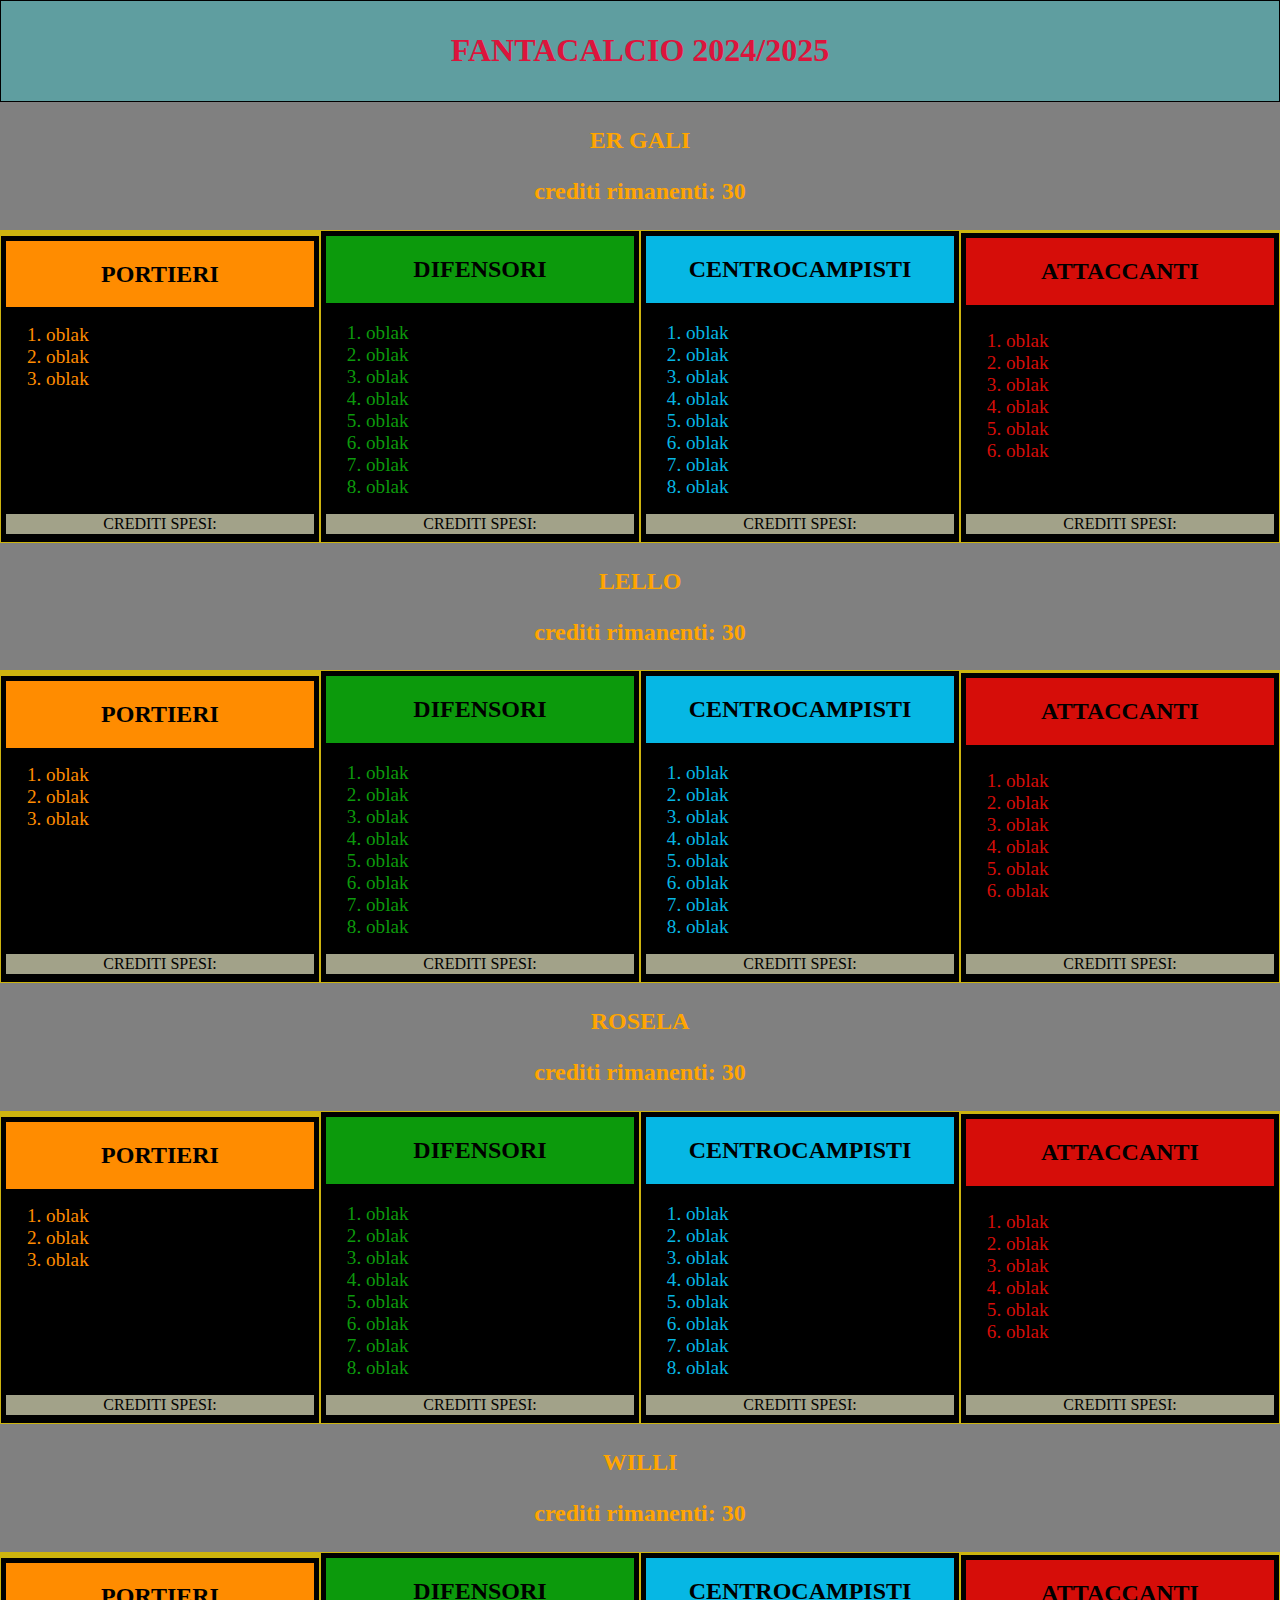
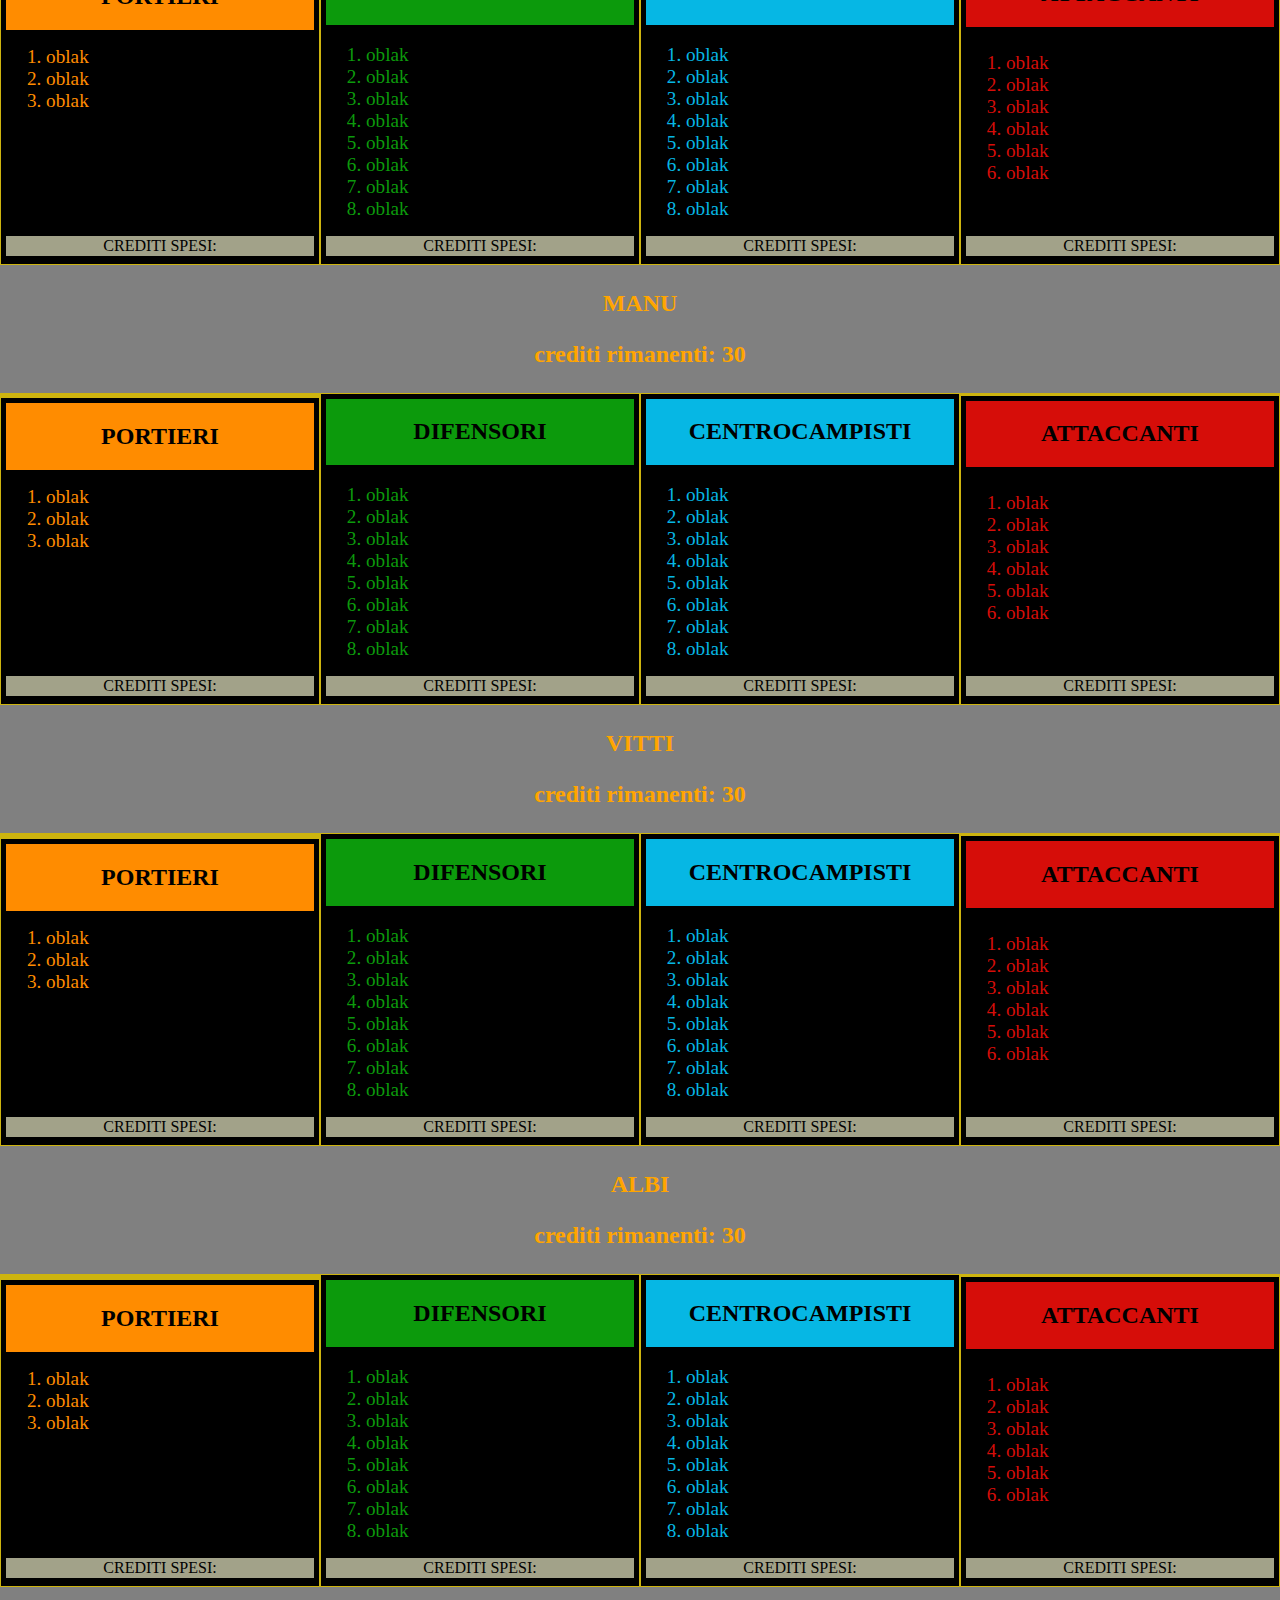
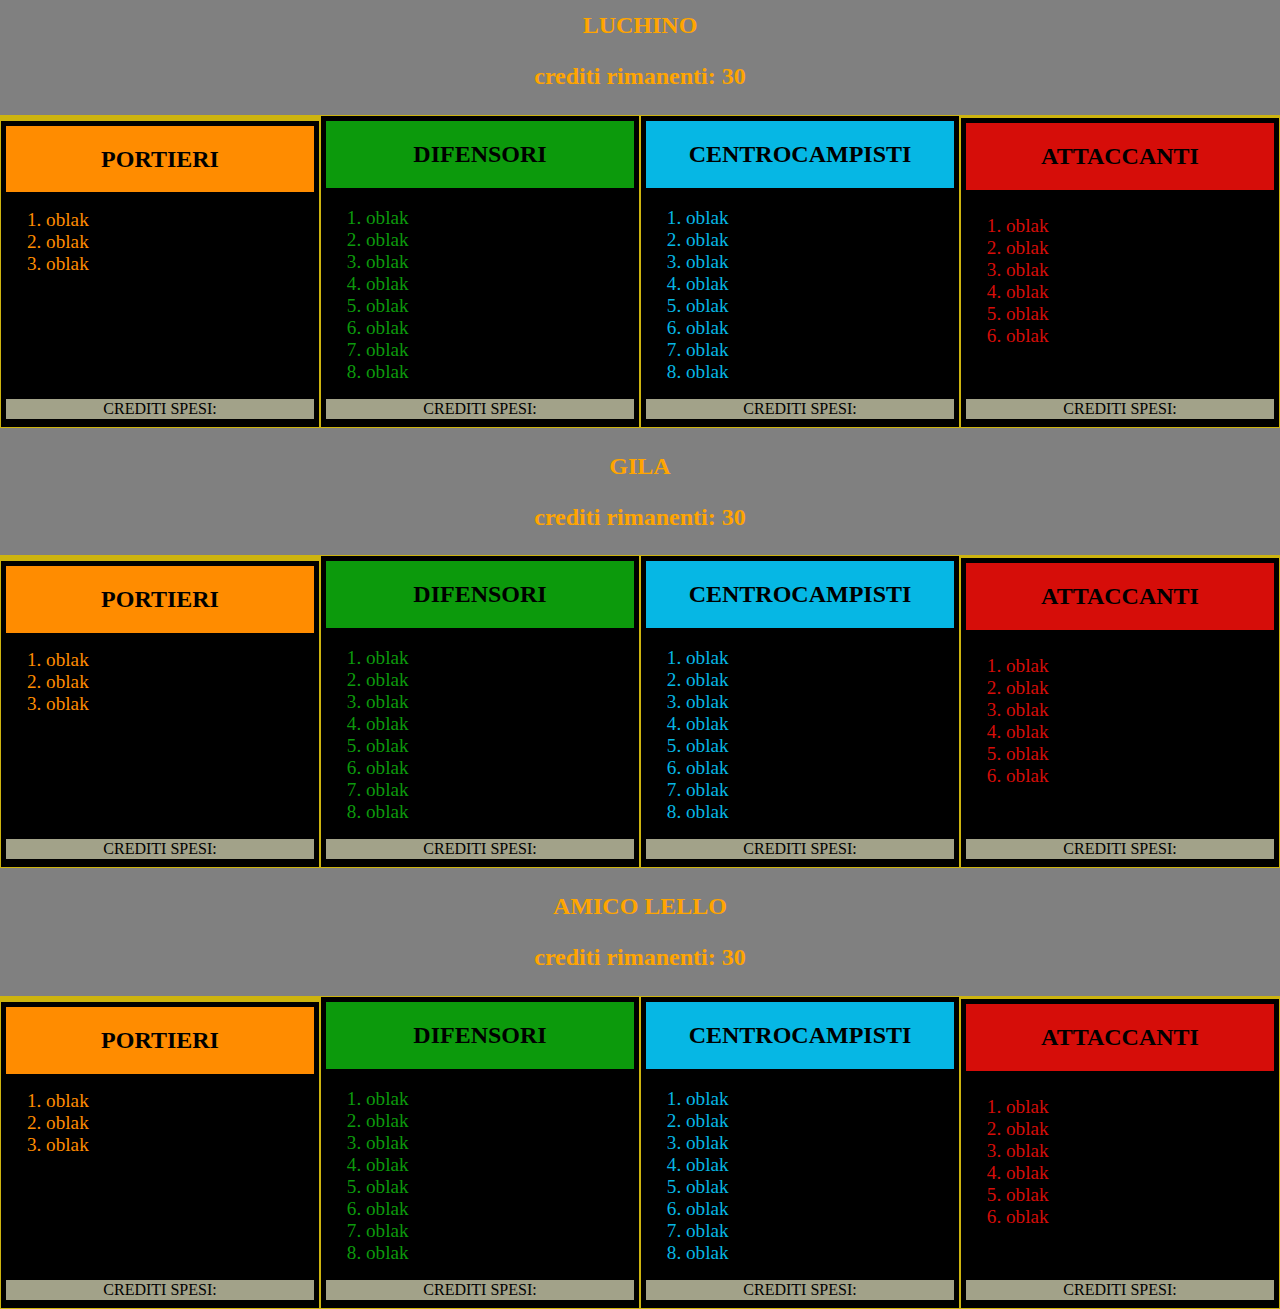
<file: index.html>
<!DOCTYPE html>
<html lang="it">
    <head>
        <meta charset="UTF-8">
        <meta http-equiv="X-UA-Compatible" content="IE=edge">
        <title>FANTA</title>
        <link rel="stylesheet" href="src/css/index.css">
    </head>

    <body>
        <div class="titolo"><h1>FANTACALCIO 2024/2025</h1></div>

        <div class="ergali"><h2>ER GALI <br>
          <ol></ol>  
        <li>crediti rimanenti: 30</li></h2></div>
    </ol>

        <div class="portieri">
             <h2>PORTIERI</h2> 
            <div class="listapor"> 
                <ol>
                <li>oblak</li>
                <li>oblak</li>
                <li>oblak</li>
                <br>
                <br>
                <br>
                <br>
                <br>
                <br>
                </ol>
                    <div class="crediti">
                        CREDITI SPESI:
                    </div>
            </div>
        </div>
     
        <div class="difensori">
             <h2>DIFENSORI</h2> 
            <div class="listadif"> 
                <ol>
                <li>oblak</li>
                <li>oblak</li>
                <li>oblak</li>
                <li>oblak</li>
                <li>oblak</li>
                <li>oblak</li>
                <li>oblak</li>
                <li>oblak</li>             
                </ol>
                <div class="crediti">
                    CREDITI SPESI:
            </div>
            </div>
        </div> 

        <div class="centrocampisti">
            <h2>CENTROCAMPISTI</h2> 
           <div class="listacen"> 
               <ol>
               <li>oblak</li>
               <li>oblak</li>
               <li>oblak</li>
               <li>oblak</li>
               <li>oblak</li>
               <li>oblak</li>
               <li>oblak</li>
               <li>oblak</li>             
               </ol>
               <div class="crediti">
                CREDITI SPESI:
        </div>
           </div>
       </div>

       <div class="attaccanti">
        <h2>ATTACCANTI</h2> 
       <div class="listaatt"> 
           <ol>
           <li>oblak</li>
           <li>oblak</li>
           <li>oblak</li>
           <li>oblak</li>
           <li>oblak</li>
           <li>oblak</li>
           <br>
           <br>
                     
           </ol>
           <div class="crediti">
            CREDITI SPESI:
    </div>
       </div>
   </div>

   <div class="ergali"><h2>LELLO<br>
    <ol></ol>  
  <li>crediti rimanenti: 30</li></h2></div>
</ol>

        <div class="portieri">
             <h2>PORTIERI</h2> 
            <div class="listapor"> 
                <ol>
                <li>oblak</li>
                <li>oblak</li>
                <li>oblak</li>
                <br>
                <br>
                <br>
                <br>
                <br>
                <br>
                
                </ol>
                <div class="crediti">
                    CREDITI SPESI:
            </div>
            </div>
        </div>
     
        <div class="difensori">
             <h2>DIFENSORI</h2> 
            <div class="listadif"> 
                <ol>
                <li>oblak</li>
                <li>oblak</li>
                <li>oblak</li>
                <li>oblak</li>
                <li>oblak</li>
                <li>oblak</li>
                <li>oblak</li>
                <li>oblak</li>             
                </ol>
                <div class="crediti">
                    CREDITI SPESI:
            </div>
            </div>
        </div> 

        <div class="centrocampisti">
            <h2>CENTROCAMPISTI</h2> 
           <div class="listacen"> 
               <ol>
               <li>oblak</li>
               <li>oblak</li>
               <li>oblak</li>
               <li>oblak</li>
               <li>oblak</li>
               <li>oblak</li>
               <li>oblak</li>
               <li>oblak</li>             
               </ol>
               <div class="crediti">
                CREDITI SPESI:
        </div>
           </div>
       </div>

       <div class="attaccanti">
        <h2>ATTACCANTI</h2> 
       <div class="listaatt"> 
           <ol>
           <li>oblak</li>
           <li>oblak</li>
           <li>oblak</li>
           <li>oblak</li>
           <li>oblak</li>
           <li>oblak</li>
           <br>
           <br>
                     
           </ol>
           <div class="crediti">
            CREDITI SPESI:
    </div>
       </div>
   </div>

   <div class="ergali"><h2>ROSELA<br>
    <ol></ol>  
  <li>crediti rimanenti: 30</li></h2></div>
</ol>

        <div class="portieri">
             <h2>PORTIERI</h2> 
            <div class="listapor"> 
                <ol>
                <li>oblak</li>
                <li>oblak</li>
                <li>oblak</li>
                <br>
                <br>
                <br>
                <br>
                <br>
                <br>
                
                </ol>
                <div class="crediti">
                    CREDITI SPESI:
            </div>
            </div>
        </div>
     
        <div class="difensori">
             <h2>DIFENSORI</h2> 
            <div class="listadif"> 
                <ol>
                <li>oblak</li>
                <li>oblak</li>
                <li>oblak</li>
                <li>oblak</li>
                <li>oblak</li>
                <li>oblak</li>
                <li>oblak</li>
                <li>oblak</li>             
                </ol>
                <div class="crediti">
                    CREDITI SPESI:
            </div>
            </div>
        </div> 

        <div class="centrocampisti">
            <h2>CENTROCAMPISTI</h2> 
           <div class="listacen"> 
               <ol>
               <li>oblak</li>
               <li>oblak</li>
               <li>oblak</li>
               <li>oblak</li>
               <li>oblak</li>
               <li>oblak</li>
               <li>oblak</li>
               <li>oblak</li>             
               </ol>
               <div class="crediti">
                CREDITI SPESI:
        </div>
           </div>
       </div>

       <div class="attaccanti">
        <h2>ATTACCANTI</h2> 
       <div class="listaatt"> 
           <ol>
           <li>oblak</li>
           <li>oblak</li>
           <li>oblak</li>
           <li>oblak</li>
           <li>oblak</li>
           <li>oblak</li>
           <br>
           <br>
                     
           </ol>
           <div class="crediti">
            CREDITI SPESI:
    </div>
       </div>
   </div>

   <div class="ergali"><h2>WILLI<br>
    <ol></ol>  
  <li>crediti rimanenti: 30</li></h2></div>
</ol>
        <div class="portieri">
             <h2>PORTIERI</h2> 
            <div class="listapor"> 
                <ol>
                <li>oblak</li>
                <li>oblak</li>
                <li>oblak</li>
                <br>
                <br>
                <br>
                <br>
                <br>
                <br>
                
                </ol>
                <div class="crediti">
                    CREDITI SPESI:
            </div>
            </div>
        </div>
     
        <div class="difensori">
             <h2>DIFENSORI</h2> 
            <div class="listadif"> 
                <ol>
                <li>oblak</li>
                <li>oblak</li>
                <li>oblak</li>
                <li>oblak</li>
                <li>oblak</li>
                <li>oblak</li>
                <li>oblak</li>
                <li>oblak</li>             
                </ol>
                <div class="crediti">
                    CREDITI SPESI:
            </div>
            </div>
        </div> 

        <div class="centrocampisti">
            <h2>CENTROCAMPISTI</h2> 
           <div class="listacen"> 
               <ol>
               <li>oblak</li>
               <li>oblak</li>
               <li>oblak</li>
               <li>oblak</li>
               <li>oblak</li>
               <li>oblak</li>
               <li>oblak</li>
               <li>oblak</li>             
               </ol>
               <div class="crediti">
                CREDITI SPESI:
        </div>
           </div>
       </div>

       <div class="attaccanti">
        <h2>ATTACCANTI</h2> 
       <div class="listaatt"> 
           <ol>
           <li>oblak</li>
           <li>oblak</li>
           <li>oblak</li>
           <li>oblak</li>
           <li>oblak</li>
           <li>oblak</li>
           <br>
           <br>
                     
           </ol>
           <div class="crediti">
            CREDITI SPESI:
    </div>
       </div>
   </div>

   <div class="ergali"><h2>MANU<br>
    <ol></ol>  
  <li>crediti rimanenti: 30</li></h2></div>
</ol>

        <div class="portieri">
             <h2>PORTIERI</h2> 
            <div class="listapor"> 
                <ol>
                <li>oblak</li>
                <li>oblak</li>
                <li>oblak</li>
                <br>
                <br>
                <br>
                <br>
                <br>
                <br>
                
                </ol>
                <div class="crediti">
                    CREDITI SPESI:
            </div>
            </div>
        </div>
     
        <div class="difensori">
             <h2>DIFENSORI</h2> 
            <div class="listadif"> 
                <ol>
                <li>oblak</li>
                <li>oblak</li>
                <li>oblak</li>
                <li>oblak</li>
                <li>oblak</li>
                <li>oblak</li>
                <li>oblak</li>
                <li>oblak</li>             
                </ol>
                <div class="crediti">
                    CREDITI SPESI:
            </div>
            </div>
        </div> 

        <div class="centrocampisti">
            <h2>CENTROCAMPISTI</h2> 
           <div class="listacen"> 
               <ol>
               <li>oblak</li>
               <li>oblak</li>
               <li>oblak</li>
               <li>oblak</li>
               <li>oblak</li>
               <li>oblak</li>
               <li>oblak</li>
               <li>oblak</li>             
               </ol>
               <div class="crediti">
                CREDITI SPESI:
        </div>
           </div>
       </div>

       <div class="attaccanti">
        <h2>ATTACCANTI</h2> 
       <div class="listaatt"> 
           <ol>
           <li>oblak</li>
           <li>oblak</li>
           <li>oblak</li>
           <li>oblak</li>
           <li>oblak</li>
           <li>oblak</li>
           <br>
           <br>
                     
           </ol>
           <div class="crediti">
            CREDITI SPESI:
    </div>
       </div>
   </div>

   <div class="ergali"><h2>VITTI<br>
    <ol></ol>  
  <li>crediti rimanenti: 30</li></h2></div>
</ol>

        <div class="portieri">
             <h2>PORTIERI</h2> 
            <div class="listapor"> 
                <ol>
                <li>oblak</li>
                <li>oblak</li>
                <li>oblak</li>
                <br>
                <br>
                <br>
                <br>
                <br>
                <br>
                
                </ol>
                <div class="crediti">
                    CREDITI SPESI:
            </div>
            </div>
        </div>
     
        <div class="difensori">
             <h2>DIFENSORI</h2> 
            <div class="listadif"> 
                <ol>
                <li>oblak</li>
                <li>oblak</li>
                <li>oblak</li>
                <li>oblak</li>
                <li>oblak</li>
                <li>oblak</li>
                <li>oblak</li>
                <li>oblak</li>             
                </ol>
                <div class="crediti">
                    CREDITI SPESI:
            </div>
            </div>
        </div> 

        <div class="centrocampisti">
            <h2>CENTROCAMPISTI</h2> 
           <div class="listacen"> 
               <ol>
               <li>oblak</li>
               <li>oblak</li>
               <li>oblak</li>
               <li>oblak</li>
               <li>oblak</li>
               <li>oblak</li>
               <li>oblak</li>
               <li>oblak</li>             
               </ol>
               <div class="crediti">
                CREDITI SPESI:
        </div>
           </div>
       </div>

       <div class="attaccanti">
        <h2>ATTACCANTI</h2> 
       <div class="listaatt"> 
           <ol>
           <li>oblak</li>
           <li>oblak</li>
           <li>oblak</li>
           <li>oblak</li>
           <li>oblak</li>
           <li>oblak</li>
           <br>
           <br>
                     
           </ol>
           <div class="crediti">
            CREDITI SPESI:
    </div>
       </div>
   </div>

   <div class="ergali"><h2>ALBI<br>
    <ol></ol>  
  <li>crediti rimanenti: 30</li></h2></div>
</ol>

        <div class="portieri">
             <h2>PORTIERI</h2> 
            <div class="listapor"> 
                <ol>
                <li>oblak</li>
                <li>oblak</li>
                <li>oblak</li>
                <br>
                <br>
                <br>
                <br>
                <br>
                <br>
                
                </ol>
                <div class="crediti">
                    CREDITI SPESI:
            </div>
            </div>
        </div>
     
        <div class="difensori">
             <h2>DIFENSORI</h2> 
            <div class="listadif"> 
                <ol>
                <li>oblak</li>
                <li>oblak</li>
                <li>oblak</li>
                <li>oblak</li>
                <li>oblak</li>
                <li>oblak</li>
                <li>oblak</li>
                <li>oblak</li>             
                </ol>
                <div class="crediti">
                    CREDITI SPESI:
            </div>
            </div>
        </div> 

        <div class="centrocampisti">
            <h2>CENTROCAMPISTI</h2> 
           <div class="listacen"> 
               <ol>
               <li>oblak</li>
               <li>oblak</li>
               <li>oblak</li>
               <li>oblak</li>
               <li>oblak</li>
               <li>oblak</li>
               <li>oblak</li>
               <li>oblak</li>             
               </ol>
               <div class="crediti">
                CREDITI SPESI:
        </div>
           </div>
       </div>

       <div class="attaccanti">
        <h2>ATTACCANTI</h2> 
       <div class="listaatt"> 
           <ol>
           <li>oblak</li>
           <li>oblak</li>
           <li>oblak</li>
           <li>oblak</li>
           <li>oblak</li>
           <li>oblak</li>
           <br>
           <br>
                     
           </ol>
           <div class="crediti">
            CREDITI SPESI:
    </div>
       </div>
   </div>

   <div class="ergali"><h2>LUCHINO<br>
    <ol></ol>  
  <li>crediti rimanenti: 30</li></h2></div>
</ol>

        <div class="portieri">
             <h2>PORTIERI</h2> 
            <div class="listapor"> 
                <ol>
                <li>oblak</li>
                <li>oblak</li>
                <li>oblak</li>
                <br>
                <br>
                <br>
                <br>
                <br>
                <br>
                
                </ol><div class="crediti">
                    CREDITI SPESI:
            </div>
            </div>
        </div>
     
        <div class="difensori">
             <h2>DIFENSORI</h2> 
            <div class="listadif"> 
                <ol>
                <li>oblak</li>
                <li>oblak</li>
                <li>oblak</li>
                <li>oblak</li>
                <li>oblak</li>
                <li>oblak</li>
                <li>oblak</li>
                <li>oblak</li>             
                </ol>
                <div class="crediti">
                    CREDITI SPESI:
            </div>
            </div>
        </div> 

        <div class="centrocampisti">
            <h2>CENTROCAMPISTI</h2> 
           <div class="listacen"> 
               <ol>
               <li>oblak</li>
               <li>oblak</li>
               <li>oblak</li>
               <li>oblak</li>
               <li>oblak</li>
               <li>oblak</li>
               <li>oblak</li>
               <li>oblak</li>             
               </ol>
               <div class="crediti">
                CREDITI SPESI:
        </div>
           </div>
       </div>

       <div class="attaccanti">
        <h2>ATTACCANTI</h2> 
       <div class="listaatt"> 
           <ol>
           <li>oblak</li>
           <li>oblak</li>
           <li>oblak</li>
           <li>oblak</li>
           <li>oblak</li>
           <li>oblak</li>
           <br>
           <br>
                     
           </ol>
           <div class="crediti">
            CREDITI SPESI:
    </div>
       </div>
   </div>

   <div class="ergali"><h2>GILA<br>
    <ol></ol>  
  <li>crediti rimanenti: 30</li></h2></div>
</ol>

        <div class="portieri">
             <h2>PORTIERI</h2> 
            <div class="listapor"> 
                <ol>
                <li>oblak</li>
                <li>oblak</li>
                <li>oblak</li>
                <br>
                <br>
                <br>
                <br>
                <br>
                <br>
                
                </ol>
                <div class="crediti">
                    CREDITI SPESI:
            </div>
            </div>
        </div>
     
        <div class="difensori">
             <h2>DIFENSORI</h2> 
            <div class="listadif"> 
                <ol>
                <li>oblak</li>
                <li>oblak</li>
                <li>oblak</li>
                <li>oblak</li>
                <li>oblak</li>
                <li>oblak</li>
                <li>oblak</li>
                <li>oblak</li>             
                </ol>
                <div class="crediti">
                    CREDITI SPESI:
            </div>
            </div>
        </div> 

        <div class="centrocampisti">
            <h2>CENTROCAMPISTI</h2> 
           <div class="listacen"> 
               <ol>
               <li>oblak</li>
               <li>oblak</li>
               <li>oblak</li>
               <li>oblak</li>
               <li>oblak</li>
               <li>oblak</li>
               <li>oblak</li>
               <li>oblak</li>             
               </ol>
               <div class="crediti">
                CREDITI SPESI:
        </div>
           </div>
       </div>

       <div class="attaccanti">
        <h2>ATTACCANTI</h2> 
       <div class="listaatt"> 
           <ol>
           <li>oblak</li>
           <li>oblak</li>
           <li>oblak</li>
           <li>oblak</li>
           <li>oblak</li>
           <li>oblak</li>
           <br>
           <br>
                     
           </ol>
           <div class="crediti">
            CREDITI SPESI:
    </div>
       </div>
   </div>

   <div class="ergali"><h2>AMICO LELLO <br>
    <ol></ol>  
  <li>crediti rimanenti: 30</li></h2></div>
</ol>

        <div class="portieri">
             <h2>PORTIERI</h2> 
            <div class="listapor"> 
                <ol>
                <li>oblak</li>
                <li>oblak</li>
                <li>oblak</li>
                <br>
                <br>
                <br>
                <br>
                <br>
                <br>
                
                </ol>
                <div class="crediti">
                    CREDITI SPESI:
            </div>
            </div>
        </div>
     
        <div class="difensori">
             <h2>DIFENSORI</h2> 
            <div class="listadif"> 
                <ol>
                <li>oblak</li>
                <li>oblak</li>
                <li>oblak</li>
                <li>oblak</li>
                <li>oblak</li>
                <li>oblak</li>
                <li>oblak</li>
                <li>oblak</li>             
                </ol>
                <div class="crediti">
                    CREDITI SPESI:
            </div>
            </div>
        </div> 

        <div class="centrocampisti">
            <h2>CENTROCAMPISTI</h2> 
           <div class="listacen"> 
               <ol>
               <li>oblak</li>
               <li>oblak</li>
               <li>oblak</li>
               <li>oblak</li>
               <li>oblak</li>
               <li>oblak</li>
               <li>oblak</li>
               <li>oblak</li>             
               </ol>
               <div class="crediti">
                CREDITI SPESI:
        </div>
           </div>
       </div>

       <div class="attaccanti">
        <h2>ATTACCANTI</h2> 
       <div class="listaatt"> 
           <ol>
           <li>oblak</li>
           <li>oblak</li>
           <li>oblak</li>
           <li>oblak</li>
           <li>oblak</li>
           <li>oblak</li>
           <br>
           <br>
                     
           </ol>
           <div class="crediti">
            CREDITI SPESI:
    </div>
       </div>
   </div>
    </body>
</html>
</file>
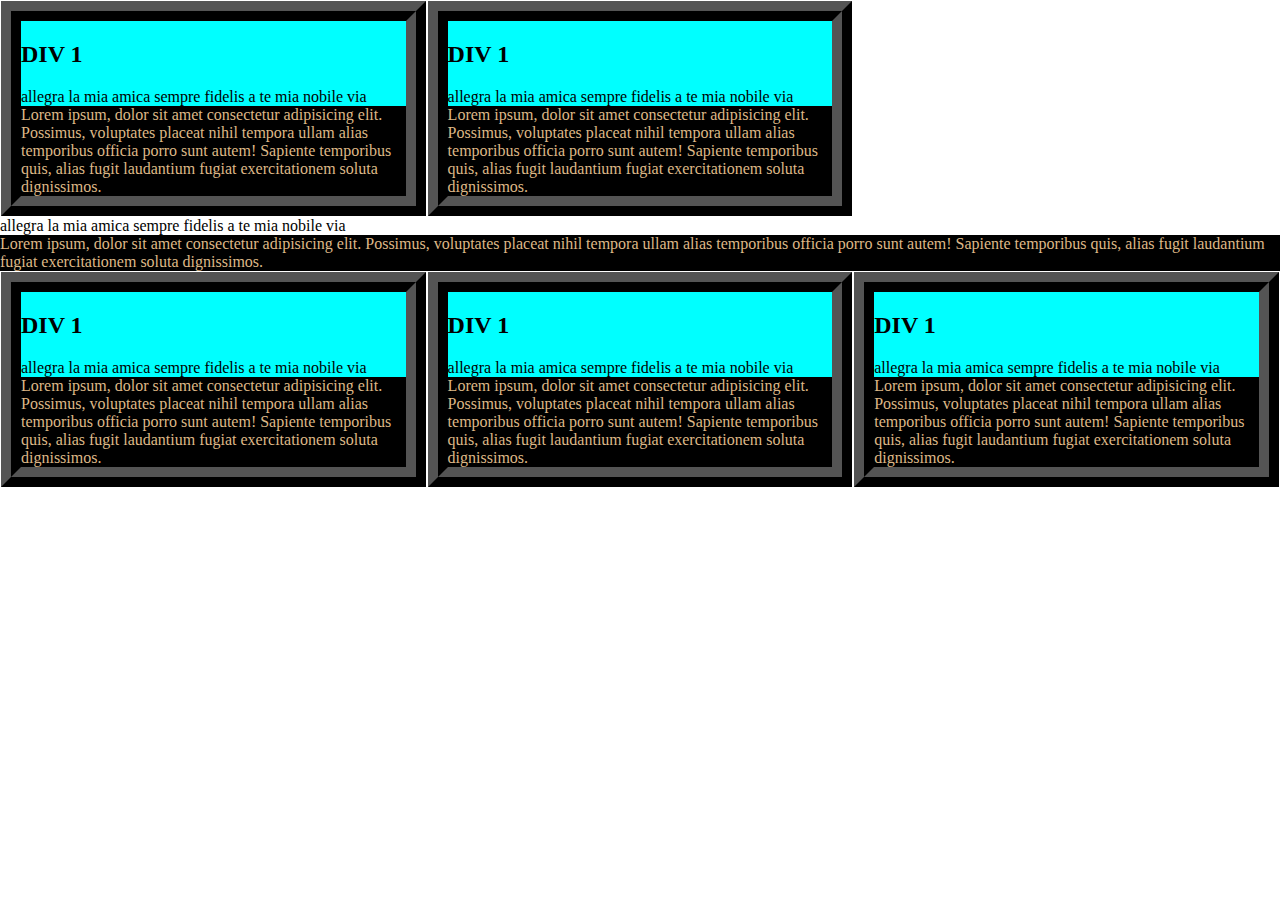
<file: src/html/affiancareElementi.html>
<!DOCTYPE html>
<html lang="it">
    <head>
        <meta charset="UTF-8">
        <meta http-equiv="X-UA-Compatible" content="IE=edge">
        <title>Affiancare gli elementi</title>
        <link rel="stylesheet" href="../css/affiancareElementi.css">
    </head>

    <body>
        <div class="card-container">
            <h2>DIV 1</h2>
            <div class="card body">allegra la mia amica sempre fidelis a te mia nobile via</div>
            <div class="card-finale">Lorem ipsum, dolor sit amet consectetur adipisicing elit. Possimus, voluptates placeat nihil tempora ullam alias temporibus officia porro sunt autem! Sapiente temporibus quis, alias fugit laudantium fugiat exercitationem soluta dignissimos.</div>
        </div>
        <div class="card-container">
            <h2>DIV 1</h2>
            <div class="card body">allegra la mia amica sempre fidelis a te mia nobile via</div>
            <div class="card-finale">Lorem ipsum, dolor sit amet consectetur adipisicing elit. Possimus, voluptates placeat nihil tempora ullam alias temporibus officia porro sunt autem! Sapiente temporibus quis, alias fugit laudantium fugiat exercitationem soluta dignissimos.</div>
 </div>
</div> class="card-container">
            <h2>DIV 1</h2>
            <div class="card body">allegra la mia amica sempre fidelis a te mia nobile via</div>
            <div class="card-finale">Lorem ipsum, dolor sit amet consectetur adipisicing elit. Possimus, voluptates placeat nihil tempora ullam alias temporibus officia porro sunt autem! Sapiente temporibus quis, alias fugit laudantium fugiat exercitationem soluta dignissimos.</div>
        </div>
        <div class="card-container">
            <h2>DIV 1</h2>
            <div class="card body">allegra la mia amica sempre fidelis a te mia nobile via</div>
            <div class="card-finale">Lorem ipsum, dolor sit amet consectetur adipisicing elit. Possimus, voluptates placeat nihil tempora ullam alias temporibus officia porro sunt autem! Sapiente temporibus quis, alias fugit laudantium fugiat exercitationem soluta dignissimos.</div>
        </div>
        <div class="card-container">
            <h2>DIV 1</h2>
            <div class="card body">allegra la mia amica sempre fidelis a te mia nobile via</div>
            <div class="card-finale">Lorem ipsum, dolor sit amet consectetur adipisicing elit. Possimus, voluptates placeat nihil tempora ullam alias temporibus officia porro sunt autem! Sapiente temporibus quis, alias fugit laudantium fugiat exercitationem soluta dignissimos.</div>
        </div>
        <div class="card-container">
            <h2>DIV 1</h2>
            <div class="card body">allegra la mia amica sempre fidelis a te mia nobile via</div>
            <div class="card-finale">Lorem ipsum, dolor sit amet consectetur adipisicing elit. Possimus, voluptates placeat nihil tempora ullam alias temporibus officia porro sunt autem! Sapiente temporibus quis, alias fugit laudantium fugiat exercitationem soluta dignissimos.</div>
        </div>
    </body>
</html>
</file>
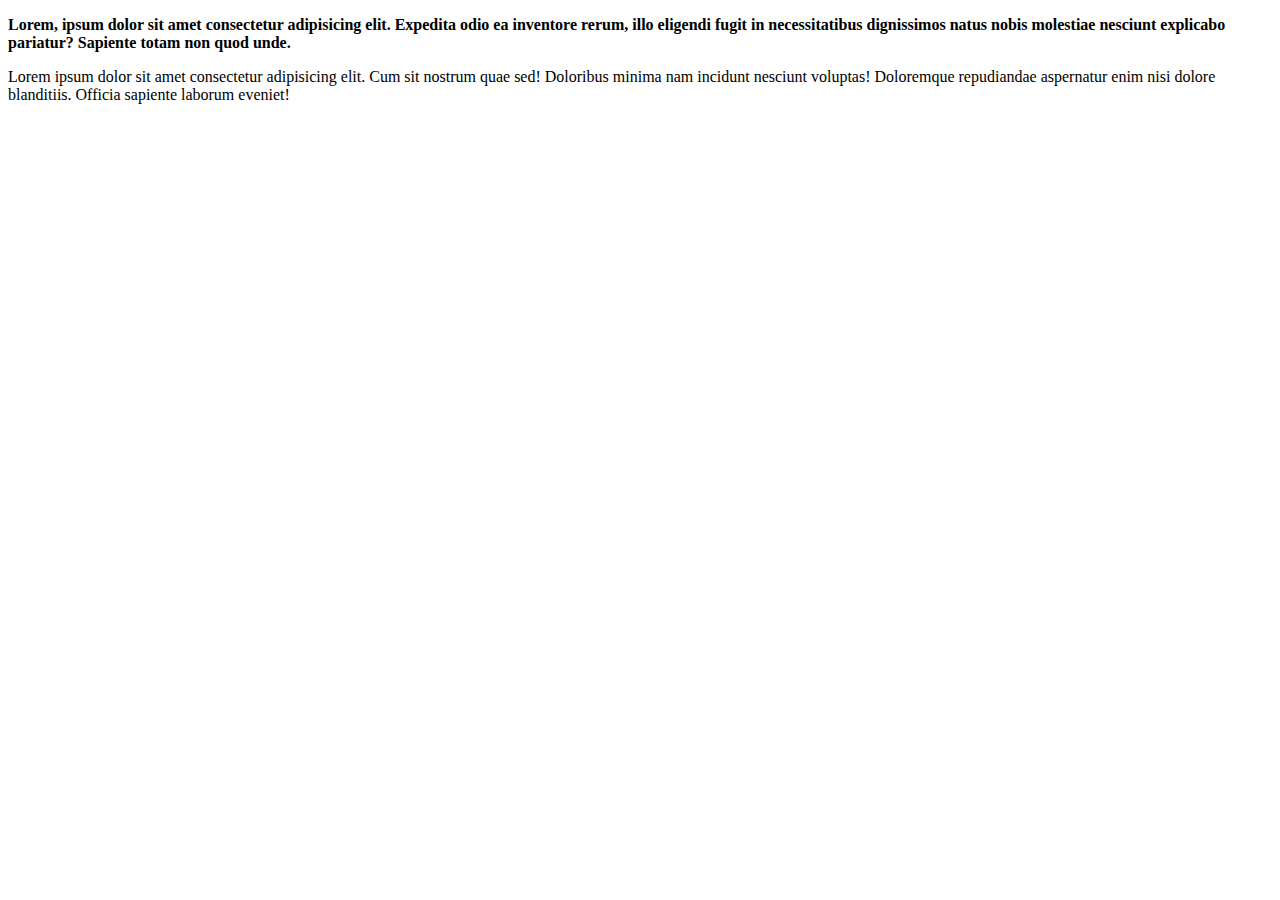
<file: src/html/altreProprietà.html>
<!DOCTYPE html>
<html lang="it">
    <head>
        <meta charset="UTF-8">
        <meta http-equiv="X-UA-Compatible" content="IE=edge">
        <title>Altre porprietà</title>
        <link rel="stylesheet" href="../css/altreProprietà.css">
    </head>

    <body>
        <p class="grassetto"> 
            Lorem, ipsum dolor sit amet consectetur adipisicing elit. Expedita odio ea inventore rerum, illo eligendi fugit in necessitatibus dignissimos natus nobis molestiae nesciunt explicabo pariatur? Sapiente totam non quod unde.
        </p>
        <p>Lorem ipsum dolor sit amet consectetur adipisicing elit. Cum sit nostrum quae sed! Doloribus minima nam incidunt nesciunt voluptas! Doloremque repudiandae aspernatur enim nisi dolore blanditiis. Officia sapiente laborum eveniet!
        </p>
        
    </body>
</html>
</file>
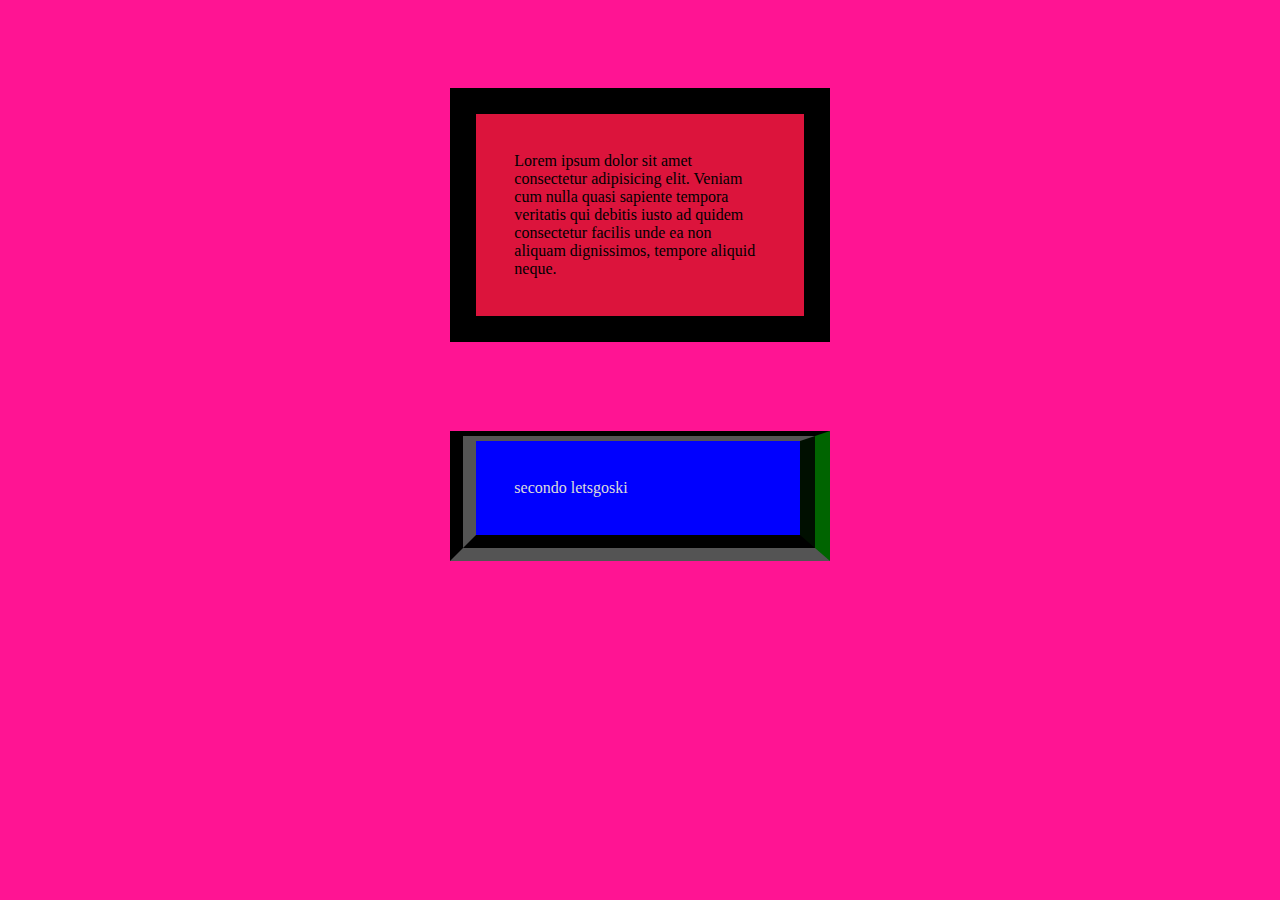
<file: src/html/boxmodel.html>
<!DOCTYPE html>
<html lang="it">
    <head>
        <meta charset="UTF-8">
        <meta http-equiv="X-UA-Compatible" content="IE=edge">
        <title>boxmodel</title>
        <link rel="stylesheet" href="../css/boxmodel.css">
    </head>

    <body>
<div>Lorem ipsum dolor sit amet consectetur adipisicing elit. Veniam cum nulla quasi sapiente tempora veritatis 
    qui debitis iusto ad quidem consectetur facilis unde ea non aliquam dignissimos, tempore aliquid neque.</div>
        <div>secondo letsgoski</div>
    </body>
</html>
</file>
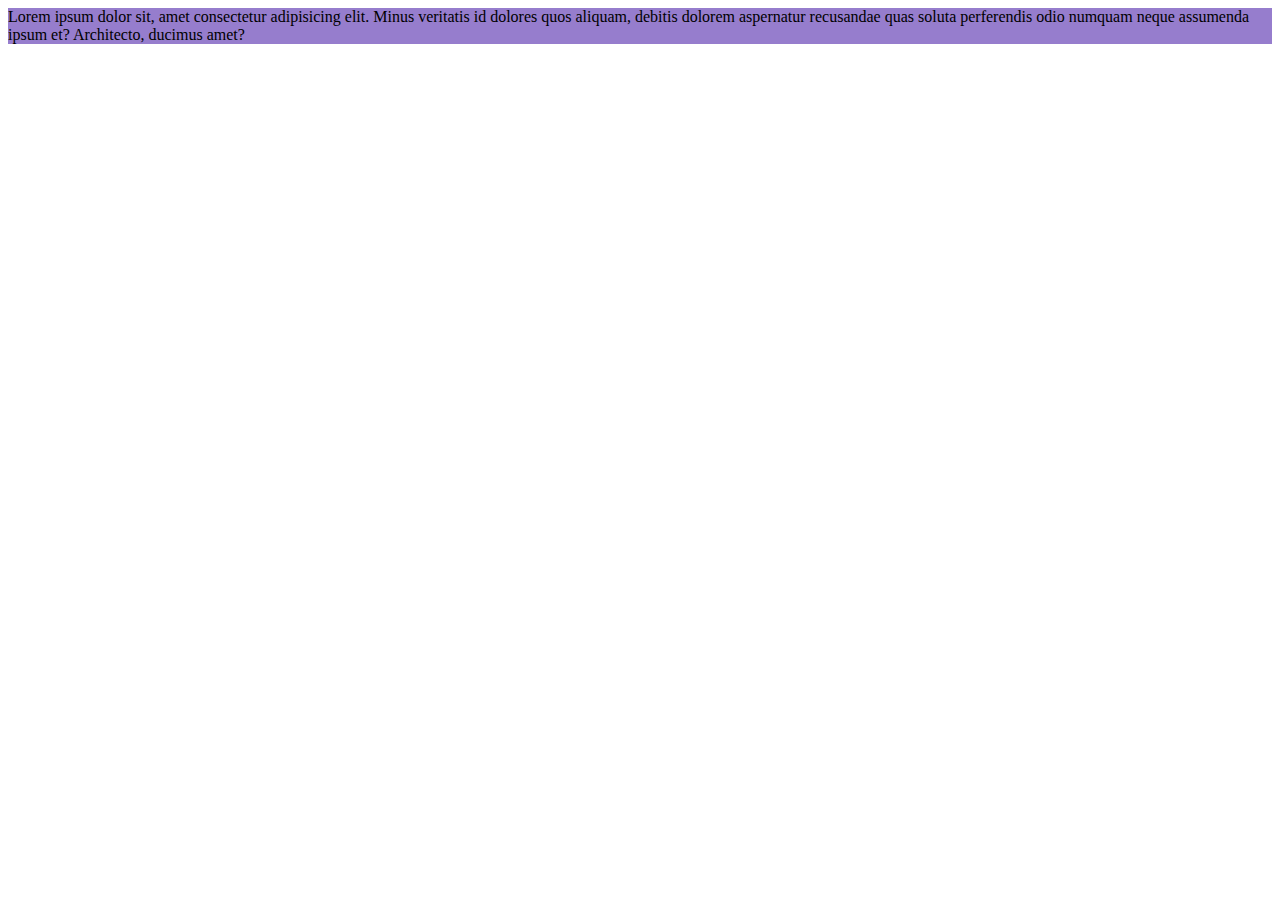
<file: src/html/colori.html>
<!DOCTYPE html>
<html lang="it">
    <head>
        <meta charset="UTF-8">
        <meta http-equiv="X-UA-Compatible" content="IE=edge">
        <title>colori</title>
        <link rel="stylesheet" href="../css/colori.css">
    </head>

    <body> <div>Lorem ipsum dolor sit, amet consectetur adipisicing elit. Minus veritatis id dolores quos aliquam, debitis dolorem aspernatur recusandae quas soluta perferendis odio numquam neque assumenda ipsum et? Architecto, ducimus amet?</div>

        
    </body>
</html>
</file>
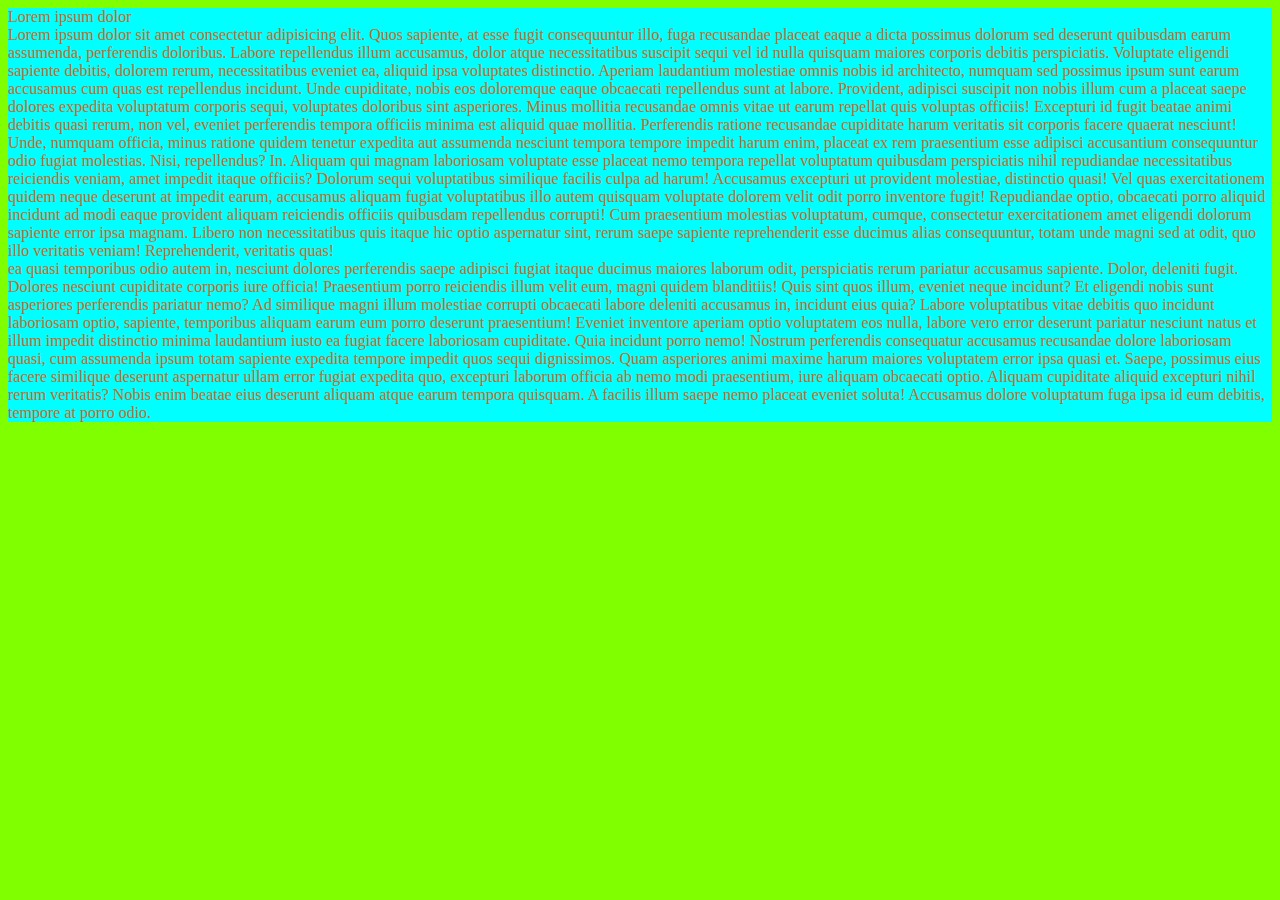
<file: src/html/dimensioni.html>
<!DOCTYPE html>
<html lang="it">
    <head>
        <meta charset="UTF-8">
        <meta http-equiv="X-UA-Compatible" content="IE=edge">
        <title>dimensioni</title>
        <link rel="stylesheet" href="../css/dimensioni.css">
    </head>

    <body>
        <div>Lorem ipsum dolor 
        <div>Lorem ipsum dolor sit amet consectetur adipisicing elit. Quos sapiente, at esse fugit consequuntur illo, fuga recusandae placeat eaque a dicta possimus dolorum sed deserunt quibusdam earum assumenda, perferendis doloribus.
        Labore repellendus illum accusamus, dolor atque necessitatibus suscipit sequi vel id nulla quisquam maiores corporis debitis perspiciatis. Voluptate eligendi sapiente debitis, dolorem rerum, necessitatibus eveniet ea, aliquid ipsa voluptates distinctio.
        Aperiam laudantium molestiae omnis nobis id architecto, numquam sed possimus ipsum sunt earum accusamus cum quas est repellendus incidunt. Unde cupiditate, nobis eos doloremque eaque obcaecati repellendus sunt at labore.
        Provident, adipisci suscipit non nobis illum cum a placeat saepe dolores expedita voluptatum corporis sequi, voluptates doloribus sint asperiores. Minus mollitia recusandae omnis vitae ut earum repellat quis voluptas officiis!
        Excepturi id fugit beatae animi debitis quasi rerum, non vel, eveniet perferendis tempora officiis minima est aliquid quae mollitia. Perferendis ratione recusandae cupiditate harum veritatis sit corporis facere quaerat nesciunt!
        Unde, numquam officia, minus ratione quidem tenetur expedita aut assumenda nesciunt tempora tempore impedit harum enim, placeat ex rem praesentium esse adipisci accusantium consequuntur odio fugiat molestias. Nisi, repellendus? In.
        Aliquam qui magnam laboriosam voluptate esse placeat nemo tempora repellat voluptatum quibusdam perspiciatis nihil repudiandae necessitatibus reiciendis veniam, amet impedit itaque officiis? Dolorum sequi voluptatibus similique facilis culpa ad harum!
        Accusamus excepturi ut provident molestiae, distinctio quasi! Vel quas exercitationem quidem neque deserunt at impedit earum, accusamus aliquam fugiat voluptatibus illo autem quisquam voluptate dolorem velit odit porro inventore fugit!
        Repudiandae optio, obcaecati porro aliquid incidunt ad modi eaque provident aliquam reiciendis officiis quibusdam repellendus corrupti! Cum praesentium molestias voluptatum, cumque, consectetur exercitationem amet eligendi dolorum sapiente error ipsa magnam.
        Libero non necessitatibus quis itaque hic optio aspernatur sint, rerum saepe sapiente reprehenderit esse ducimus alias consequuntur, totam unde magni sed at odit, quo illo veritatis veniam! Reprehenderit, veritatis quas!</div> ea quasi temporibus odio autem in, nesciunt dolores perferendis saepe adipisci fugiat itaque ducimus maiores laborum odit, perspiciatis rerum pariatur accusamus sapiente. Dolor, deleniti fugit.
        Dolores nesciunt cupiditate corporis iure officia! Praesentium porro reiciendis illum velit eum, magni quidem blanditiis! Quis sint quos illum, eveniet neque incidunt? Et eligendi nobis sunt asperiores perferendis pariatur nemo?
        Ad similique magni illum molestiae corrupti obcaecati labore deleniti accusamus in, incidunt eius quia? Labore voluptatibus vitae debitis quo incidunt laboriosam optio, sapiente, temporibus aliquam earum eum porro deserunt praesentium!
        Eveniet inventore aperiam optio voluptatem eos nulla, labore vero error deserunt pariatur nesciunt natus et illum impedit distinctio minima laudantium iusto ea fugiat facere laboriosam cupiditate. Quia incidunt porro nemo!
        Nostrum perferendis consequatur accusamus recusandae dolore laboriosam quasi, cum assumenda ipsum totam sapiente expedita tempore impedit quos sequi dignissimos. Quam asperiores animi maxime harum maiores voluptatem error ipsa quasi et.
        Saepe, possimus eius facere similique deserunt aspernatur ullam error fugiat expedita quo, excepturi laborum officia ab nemo modi praesentium, iure aliquam obcaecati optio. Aliquam cupiditate aliquid excepturi nihil rerum veritatis?
        Nobis enim beatae eius deserunt aliquam atque earum tempora quisquam. A facilis illum saepe nemo placeat eveniet soluta! Accusamus dolore voluptatum fuga ipsa id eum debitis, tempore at porro odio.
    </body>
</html>
</file>
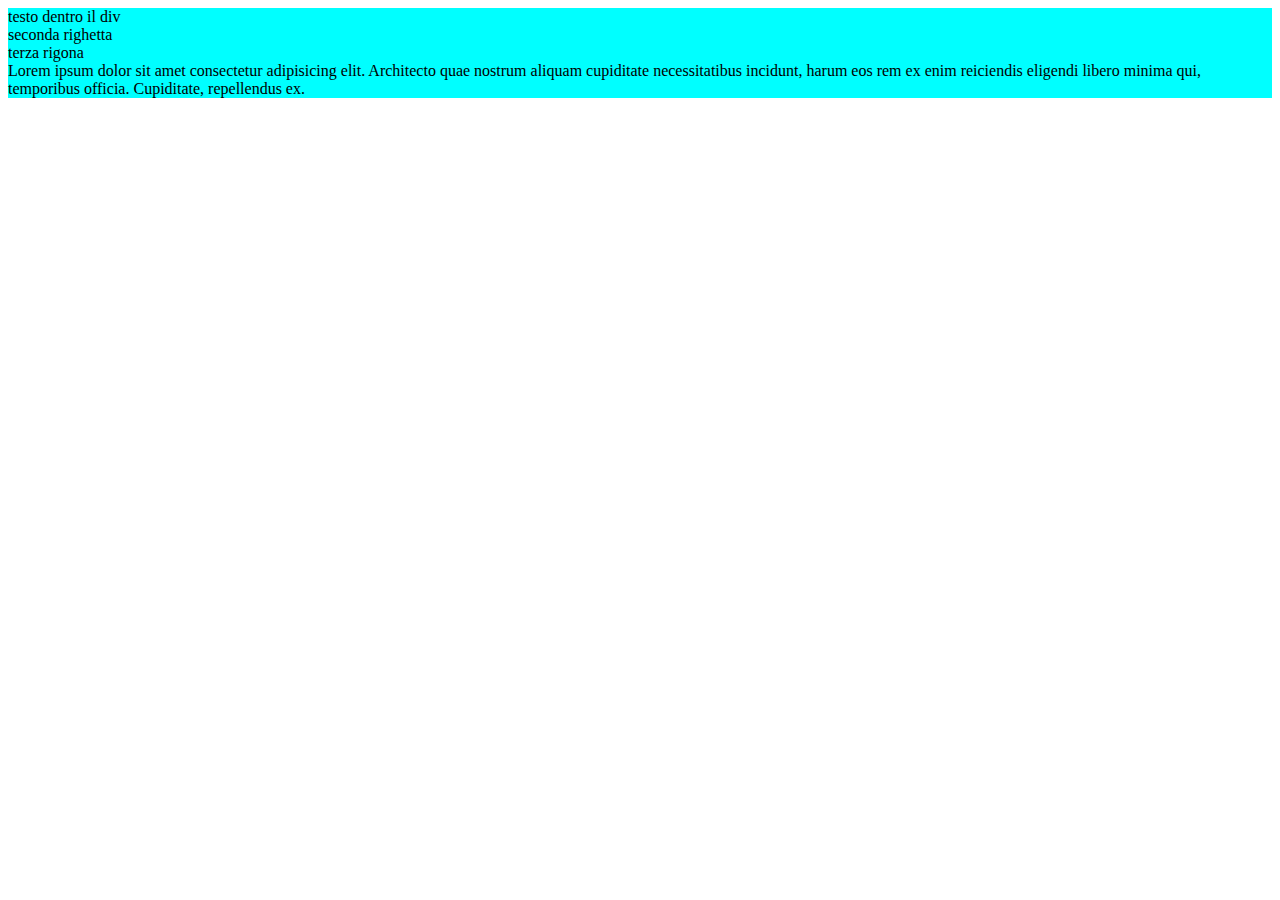
<file: src/html/div.html>
<!DOCTYPE html>
<html lang="it">
    <head>
        <meta charset="UTF-8">
        <meta http-equiv="X-UA-Compatible" content="IE=edge">
        <title></title>
    <link rel="stylesheet" href="../css/div.css">
    </head>

    <body>
        <div>
            testo dentro il div 
            <div>seconda righetta</div>
             terza rigona 
             <div>Lorem ipsum dolor sit amet consectetur adipisicing elit. Architecto quae nostrum aliquam cupiditate necessitatibus incidunt, harum eos rem ex enim reiciendis eligendi libero minima qui, temporibus officia. Cupiditate, repellendus ex.</div> 
        </div>
    </body>
</html>
</file>
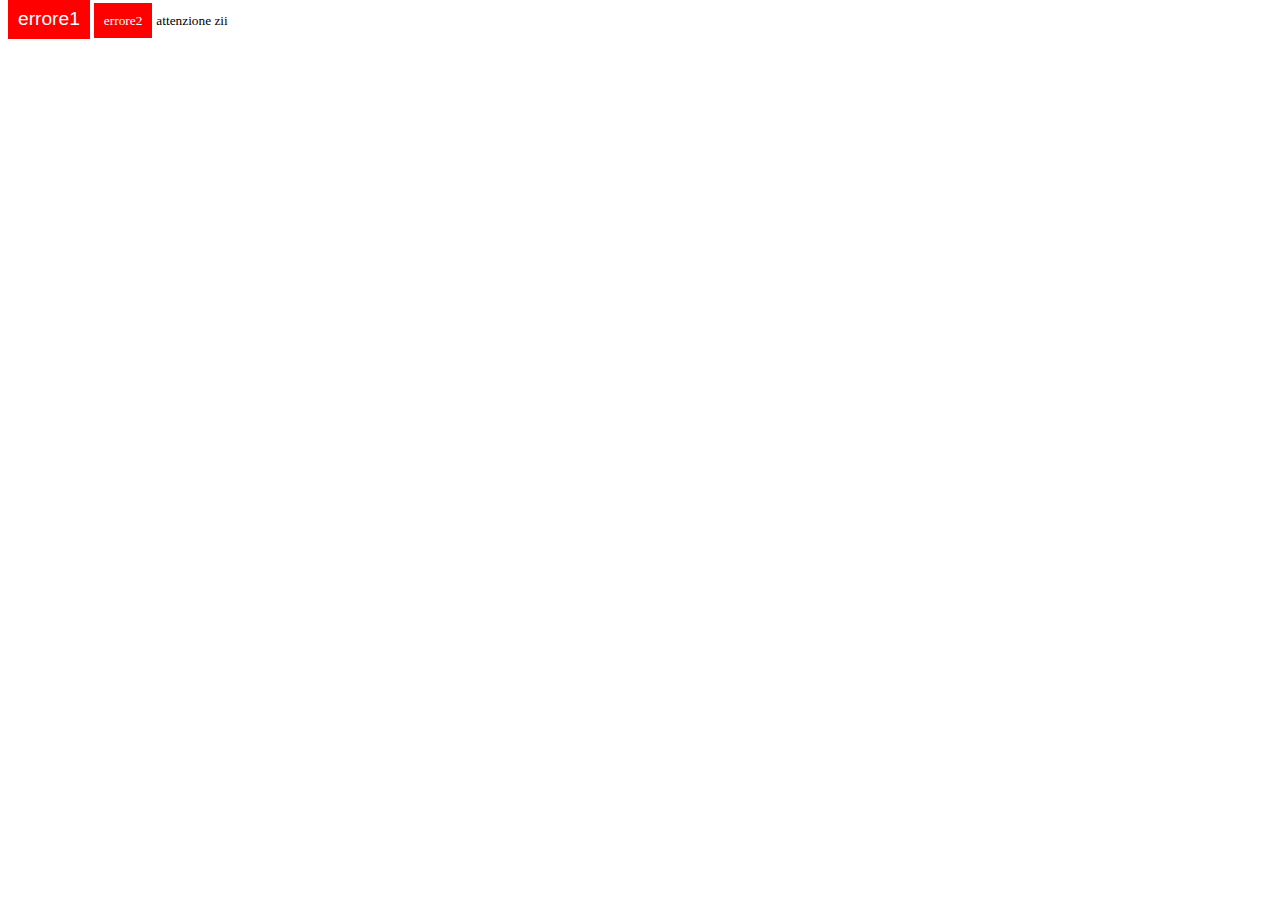
<file: src/html/esempioClassi.html>
<!DOCTYPE html>
<html lang="it">
    <head>
        <meta charset="UTF-8">
        <meta http-equiv="X-UA-Compatible" content="IE=edge">
        <title>esempio classi</title>
        <link rel="stylesheet" href="../css/esempioClassi.css">
    </head>

    <body>
        <small class="errore errore-form">errore1</small>

        <small class="errore">errore2</small>
        
        <small>attenzione zii</small>
    </body>
</html>
</file>
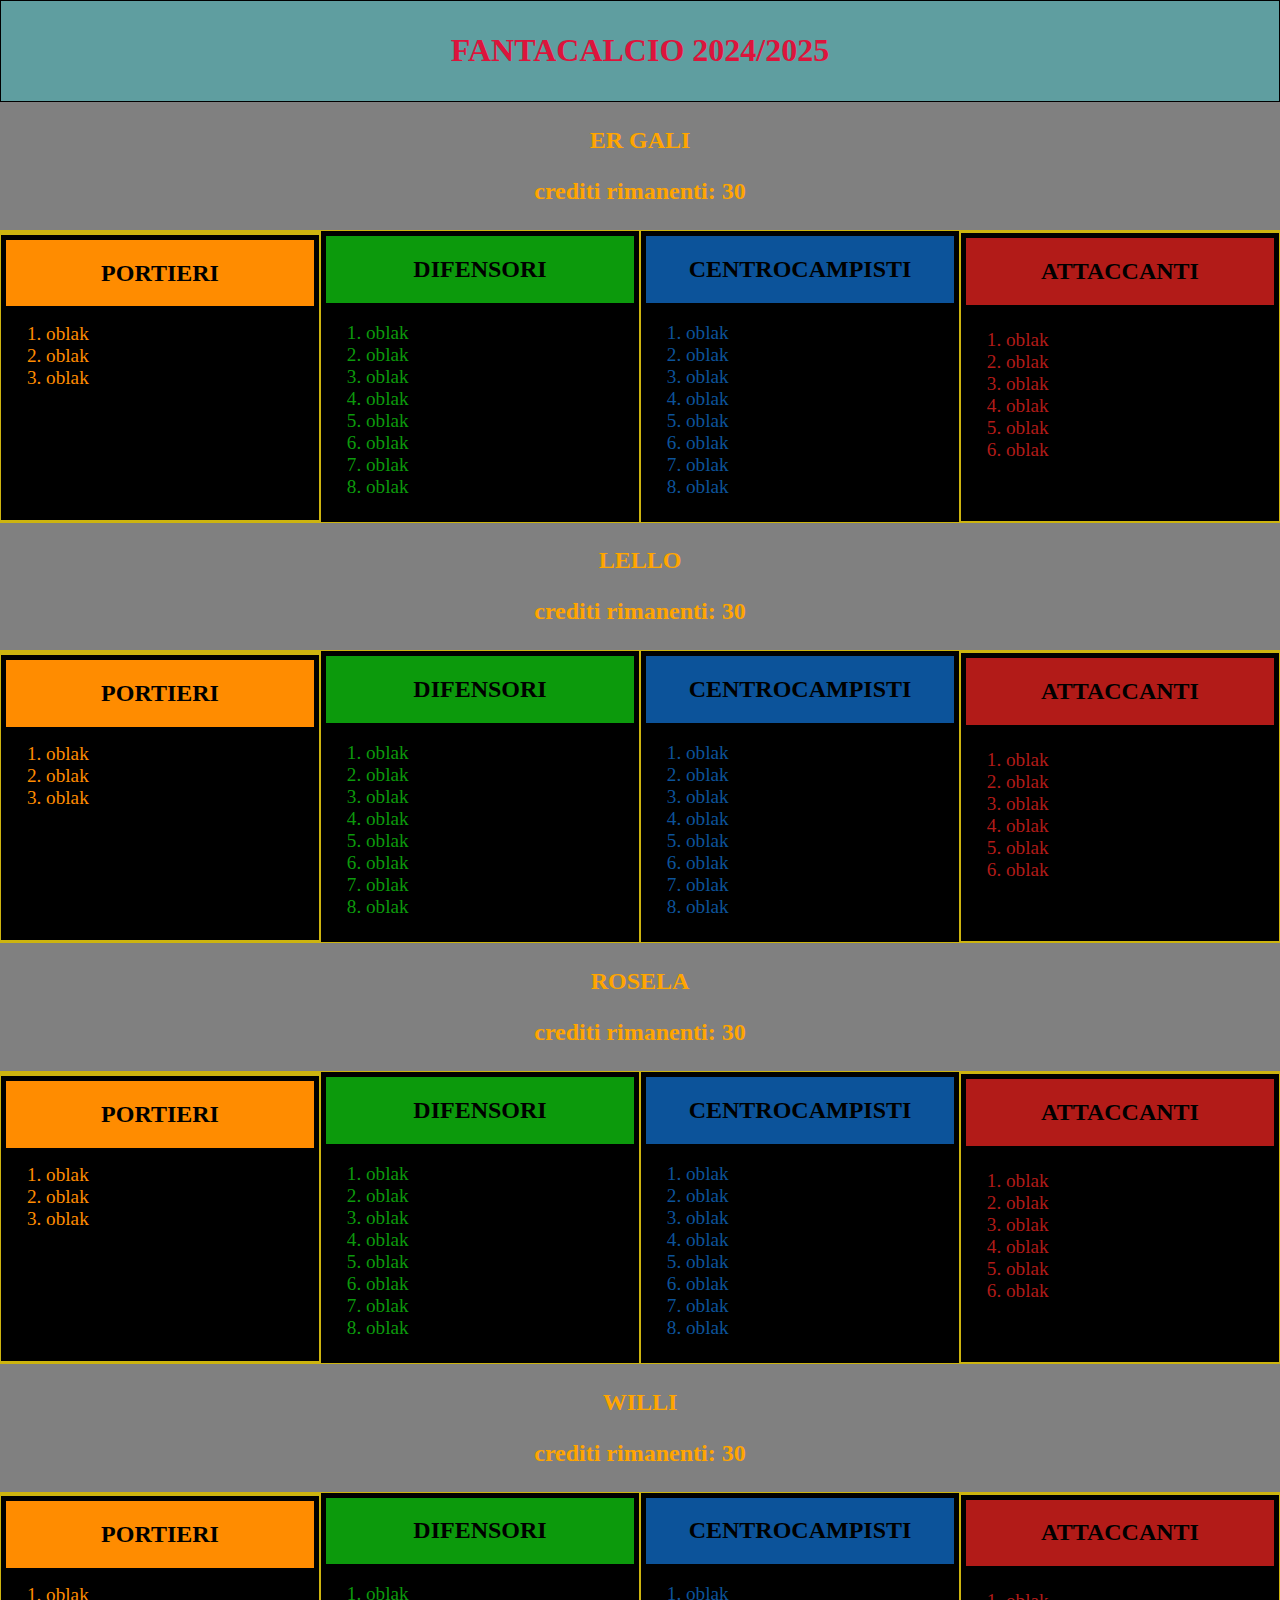
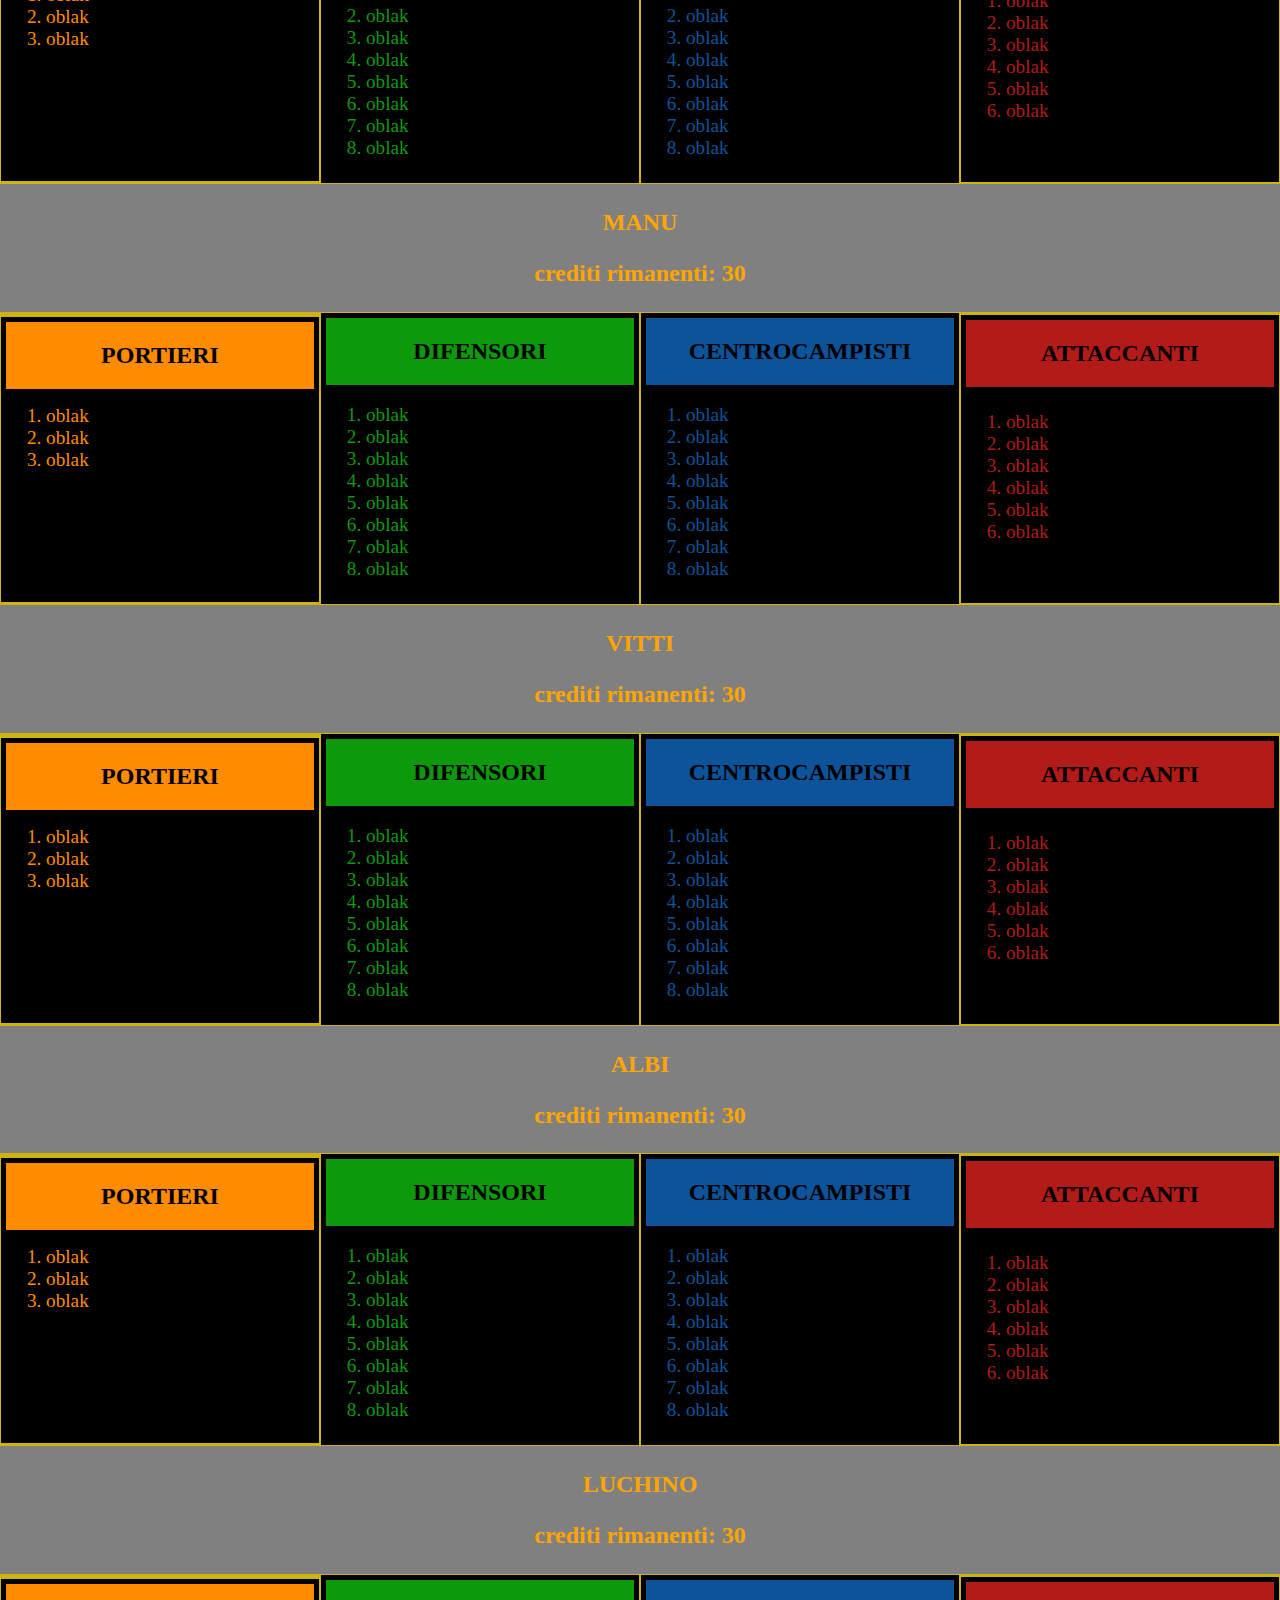
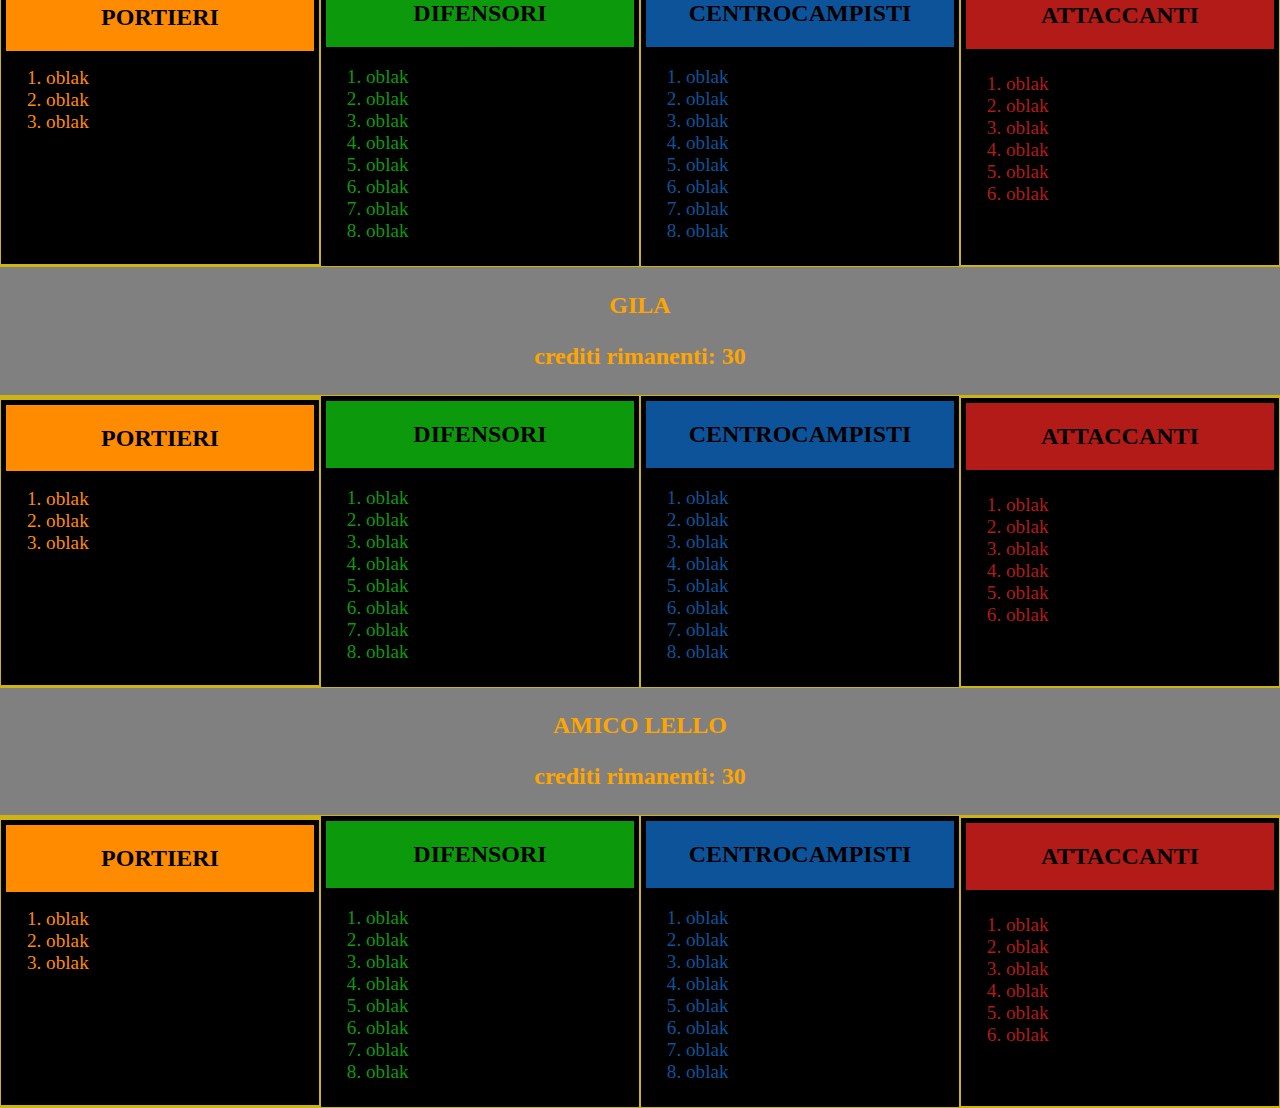
<file: src/html/fanta.html>
<!DOCTYPE html>
<html lang="it">
    <head>
        <meta charset="UTF-8">
        <meta http-equiv="X-UA-Compatible" content="IE=edge">
        <title>FANTA</title>
        <link rel="stylesheet" href="../css/fanta.css">
    </head>

    <body>
        <div class="titolo"><h1>FANTACALCIO 2024/2025</h1></div>

        <div class="ergali"><h2>ER GALI <br>
          <ol></ol>  
        <li>crediti rimanenti: 30</li></h2></div>
    </ol>

        <div class="portieri">
             <h2>PORTIERI</h2> 
            <div class="listapor"> 
                <ol>
                <li>oblak</li>
                <li>oblak</li>
                <li>oblak</li>
                <br>
                <br>
                <br>
                <br>
                <br>
                <br>
                
                </ol>
            </div>
        </div>
     
        <div class="difensori">
             <h2>DIFENSORI</h2> 
            <div class="listadif"> 
                <ol>
                <li>oblak</li>
                <li>oblak</li>
                <li>oblak</li>
                <li>oblak</li>
                <li>oblak</li>
                <li>oblak</li>
                <li>oblak</li>
                <li>oblak</li>             
                </ol>
            </div>
        </div> 

        <div class="centrocampisti">
            <h2>CENTROCAMPISTI</h2> 
           <div class="listacen"> 
               <ol>
               <li>oblak</li>
               <li>oblak</li>
               <li>oblak</li>
               <li>oblak</li>
               <li>oblak</li>
               <li>oblak</li>
               <li>oblak</li>
               <li>oblak</li>             
               </ol>
           </div>
       </div>

       <div class="attaccanti">
        <h2>ATTACCANTI</h2> 
       <div class="listaatt"> 
           <ol>
           <li>oblak</li>
           <li>oblak</li>
           <li>oblak</li>
           <li>oblak</li>
           <li>oblak</li>
           <li>oblak</li>
           <br>
           <br>
                     
           </ol>
       </div>
   </div>

   <div class="ergali"><h2>LELLO<br>
    <ol></ol>  
  <li>crediti rimanenti: 30</li></h2></div>
</ol>

        <div class="portieri">
             <h2>PORTIERI</h2> 
            <div class="listapor"> 
                <ol>
                <li>oblak</li>
                <li>oblak</li>
                <li>oblak</li>
                <br>
                <br>
                <br>
                <br>
                <br>
                <br>
                
                </ol>
            </div>
        </div>
     
        <div class="difensori">
             <h2>DIFENSORI</h2> 
            <div class="listadif"> 
                <ol>
                <li>oblak</li>
                <li>oblak</li>
                <li>oblak</li>
                <li>oblak</li>
                <li>oblak</li>
                <li>oblak</li>
                <li>oblak</li>
                <li>oblak</li>             
                </ol>
            </div>
        </div> 

        <div class="centrocampisti">
            <h2>CENTROCAMPISTI</h2> 
           <div class="listacen"> 
               <ol>
               <li>oblak</li>
               <li>oblak</li>
               <li>oblak</li>
               <li>oblak</li>
               <li>oblak</li>
               <li>oblak</li>
               <li>oblak</li>
               <li>oblak</li>             
               </ol>
           </div>
       </div>

       <div class="attaccanti">
        <h2>ATTACCANTI</h2> 
       <div class="listaatt"> 
           <ol>
           <li>oblak</li>
           <li>oblak</li>
           <li>oblak</li>
           <li>oblak</li>
           <li>oblak</li>
           <li>oblak</li>
           <br>
           <br>
                     
           </ol>
       </div>
   </div>

   <div class="ergali"><h2>ROSELA<br>
    <ol></ol>  
  <li>crediti rimanenti: 30</li></h2></div>
</ol>

        <div class="portieri">
             <h2>PORTIERI</h2> 
            <div class="listapor"> 
                <ol>
                <li>oblak</li>
                <li>oblak</li>
                <li>oblak</li>
                <br>
                <br>
                <br>
                <br>
                <br>
                <br>
                
                </ol>
            </div>
        </div>
     
        <div class="difensori">
             <h2>DIFENSORI</h2> 
            <div class="listadif"> 
                <ol>
                <li>oblak</li>
                <li>oblak</li>
                <li>oblak</li>
                <li>oblak</li>
                <li>oblak</li>
                <li>oblak</li>
                <li>oblak</li>
                <li>oblak</li>             
                </ol>
            </div>
        </div> 

        <div class="centrocampisti">
            <h2>CENTROCAMPISTI</h2> 
           <div class="listacen"> 
               <ol>
               <li>oblak</li>
               <li>oblak</li>
               <li>oblak</li>
               <li>oblak</li>
               <li>oblak</li>
               <li>oblak</li>
               <li>oblak</li>
               <li>oblak</li>             
               </ol>
           </div>
       </div>

       <div class="attaccanti">
        <h2>ATTACCANTI</h2> 
       <div class="listaatt"> 
           <ol>
           <li>oblak</li>
           <li>oblak</li>
           <li>oblak</li>
           <li>oblak</li>
           <li>oblak</li>
           <li>oblak</li>
           <br>
           <br>
                     
           </ol>
       </div>
   </div>

   <div class="ergali"><h2>WILLI<br>
    <ol></ol>  
  <li>crediti rimanenti: 30</li></h2></div>
</ol>
        <div class="portieri">
             <h2>PORTIERI</h2> 
            <div class="listapor"> 
                <ol>
                <li>oblak</li>
                <li>oblak</li>
                <li>oblak</li>
                <br>
                <br>
                <br>
                <br>
                <br>
                <br>
                
                </ol>
            </div>
        </div>
     
        <div class="difensori">
             <h2>DIFENSORI</h2> 
            <div class="listadif"> 
                <ol>
                <li>oblak</li>
                <li>oblak</li>
                <li>oblak</li>
                <li>oblak</li>
                <li>oblak</li>
                <li>oblak</li>
                <li>oblak</li>
                <li>oblak</li>             
                </ol>
            </div>
        </div> 

        <div class="centrocampisti">
            <h2>CENTROCAMPISTI</h2> 
           <div class="listacen"> 
               <ol>
               <li>oblak</li>
               <li>oblak</li>
               <li>oblak</li>
               <li>oblak</li>
               <li>oblak</li>
               <li>oblak</li>
               <li>oblak</li>
               <li>oblak</li>             
               </ol>
           </div>
       </div>

       <div class="attaccanti">
        <h2>ATTACCANTI</h2> 
       <div class="listaatt"> 
           <ol>
           <li>oblak</li>
           <li>oblak</li>
           <li>oblak</li>
           <li>oblak</li>
           <li>oblak</li>
           <li>oblak</li>
           <br>
           <br>
                     
           </ol>
       </div>
   </div>

   <div class="ergali"><h2>MANU<br>
    <ol></ol>  
  <li>crediti rimanenti: 30</li></h2></div>
</ol>

        <div class="portieri">
             <h2>PORTIERI</h2> 
            <div class="listapor"> 
                <ol>
                <li>oblak</li>
                <li>oblak</li>
                <li>oblak</li>
                <br>
                <br>
                <br>
                <br>
                <br>
                <br>
                
                </ol>
            </div>
        </div>
     
        <div class="difensori">
             <h2>DIFENSORI</h2> 
            <div class="listadif"> 
                <ol>
                <li>oblak</li>
                <li>oblak</li>
                <li>oblak</li>
                <li>oblak</li>
                <li>oblak</li>
                <li>oblak</li>
                <li>oblak</li>
                <li>oblak</li>             
                </ol>
            </div>
        </div> 

        <div class="centrocampisti">
            <h2>CENTROCAMPISTI</h2> 
           <div class="listacen"> 
               <ol>
               <li>oblak</li>
               <li>oblak</li>
               <li>oblak</li>
               <li>oblak</li>
               <li>oblak</li>
               <li>oblak</li>
               <li>oblak</li>
               <li>oblak</li>             
               </ol>
           </div>
       </div>

       <div class="attaccanti">
        <h2>ATTACCANTI</h2> 
       <div class="listaatt"> 
           <ol>
           <li>oblak</li>
           <li>oblak</li>
           <li>oblak</li>
           <li>oblak</li>
           <li>oblak</li>
           <li>oblak</li>
           <br>
           <br>
                     
           </ol>
       </div>
   </div>

   <div class="ergali"><h2>VITTI<br>
    <ol></ol>  
  <li>crediti rimanenti: 30</li></h2></div>
</ol>

        <div class="portieri">
             <h2>PORTIERI</h2> 
            <div class="listapor"> 
                <ol>
                <li>oblak</li>
                <li>oblak</li>
                <li>oblak</li>
                <br>
                <br>
                <br>
                <br>
                <br>
                <br>
                
                </ol>
            </div>
        </div>
     
        <div class="difensori">
             <h2>DIFENSORI</h2> 
            <div class="listadif"> 
                <ol>
                <li>oblak</li>
                <li>oblak</li>
                <li>oblak</li>
                <li>oblak</li>
                <li>oblak</li>
                <li>oblak</li>
                <li>oblak</li>
                <li>oblak</li>             
                </ol>
            </div>
        </div> 

        <div class="centrocampisti">
            <h2>CENTROCAMPISTI</h2> 
           <div class="listacen"> 
               <ol>
               <li>oblak</li>
               <li>oblak</li>
               <li>oblak</li>
               <li>oblak</li>
               <li>oblak</li>
               <li>oblak</li>
               <li>oblak</li>
               <li>oblak</li>             
               </ol>
           </div>
       </div>

       <div class="attaccanti">
        <h2>ATTACCANTI</h2> 
       <div class="listaatt"> 
           <ol>
           <li>oblak</li>
           <li>oblak</li>
           <li>oblak</li>
           <li>oblak</li>
           <li>oblak</li>
           <li>oblak</li>
           <br>
           <br>
                     
           </ol>
       </div>
   </div>

   <div class="ergali"><h2>ALBI<br>
    <ol></ol>  
  <li>crediti rimanenti: 30</li></h2></div>
</ol>

        <div class="portieri">
             <h2>PORTIERI</h2> 
            <div class="listapor"> 
                <ol>
                <li>oblak</li>
                <li>oblak</li>
                <li>oblak</li>
                <br>
                <br>
                <br>
                <br>
                <br>
                <br>
                
                </ol>
            </div>
        </div>
     
        <div class="difensori">
             <h2>DIFENSORI</h2> 
            <div class="listadif"> 
                <ol>
                <li>oblak</li>
                <li>oblak</li>
                <li>oblak</li>
                <li>oblak</li>
                <li>oblak</li>
                <li>oblak</li>
                <li>oblak</li>
                <li>oblak</li>             
                </ol>
            </div>
        </div> 

        <div class="centrocampisti">
            <h2>CENTROCAMPISTI</h2> 
           <div class="listacen"> 
               <ol>
               <li>oblak</li>
               <li>oblak</li>
               <li>oblak</li>
               <li>oblak</li>
               <li>oblak</li>
               <li>oblak</li>
               <li>oblak</li>
               <li>oblak</li>             
               </ol>
           </div>
       </div>

       <div class="attaccanti">
        <h2>ATTACCANTI</h2> 
       <div class="listaatt"> 
           <ol>
           <li>oblak</li>
           <li>oblak</li>
           <li>oblak</li>
           <li>oblak</li>
           <li>oblak</li>
           <li>oblak</li>
           <br>
           <br>
                     
           </ol>
       </div>
   </div>

   <div class="ergali"><h2>LUCHINO<br>
    <ol></ol>  
  <li>crediti rimanenti: 30</li></h2></div>
</ol>

        <div class="portieri">
             <h2>PORTIERI</h2> 
            <div class="listapor"> 
                <ol>
                <li>oblak</li>
                <li>oblak</li>
                <li>oblak</li>
                <br>
                <br>
                <br>
                <br>
                <br>
                <br>
                
                </ol>
            </div>
        </div>
     
        <div class="difensori">
             <h2>DIFENSORI</h2> 
            <div class="listadif"> 
                <ol>
                <li>oblak</li>
                <li>oblak</li>
                <li>oblak</li>
                <li>oblak</li>
                <li>oblak</li>
                <li>oblak</li>
                <li>oblak</li>
                <li>oblak</li>             
                </ol>
            </div>
        </div> 

        <div class="centrocampisti">
            <h2>CENTROCAMPISTI</h2> 
           <div class="listacen"> 
               <ol>
               <li>oblak</li>
               <li>oblak</li>
               <li>oblak</li>
               <li>oblak</li>
               <li>oblak</li>
               <li>oblak</li>
               <li>oblak</li>
               <li>oblak</li>             
               </ol>
           </div>
       </div>

       <div class="attaccanti">
        <h2>ATTACCANTI</h2> 
       <div class="listaatt"> 
           <ol>
           <li>oblak</li>
           <li>oblak</li>
           <li>oblak</li>
           <li>oblak</li>
           <li>oblak</li>
           <li>oblak</li>
           <br>
           <br>
                     
           </ol>
       </div>
   </div>

   <div class="ergali"><h2>GILA<br>
    <ol></ol>  
  <li>crediti rimanenti: 30</li></h2></div>
</ol>

        <div class="portieri">
             <h2>PORTIERI</h2> 
            <div class="listapor"> 
                <ol>
                <li>oblak</li>
                <li>oblak</li>
                <li>oblak</li>
                <br>
                <br>
                <br>
                <br>
                <br>
                <br>
                
                </ol>
            </div>
        </div>
     
        <div class="difensori">
             <h2>DIFENSORI</h2> 
            <div class="listadif"> 
                <ol>
                <li>oblak</li>
                <li>oblak</li>
                <li>oblak</li>
                <li>oblak</li>
                <li>oblak</li>
                <li>oblak</li>
                <li>oblak</li>
                <li>oblak</li>             
                </ol>
            </div>
        </div> 

        <div class="centrocampisti">
            <h2>CENTROCAMPISTI</h2> 
           <div class="listacen"> 
               <ol>
               <li>oblak</li>
               <li>oblak</li>
               <li>oblak</li>
               <li>oblak</li>
               <li>oblak</li>
               <li>oblak</li>
               <li>oblak</li>
               <li>oblak</li>             
               </ol>
           </div>
       </div>

       <div class="attaccanti">
        <h2>ATTACCANTI</h2> 
       <div class="listaatt"> 
           <ol>
           <li>oblak</li>
           <li>oblak</li>
           <li>oblak</li>
           <li>oblak</li>
           <li>oblak</li>
           <li>oblak</li>
           <br>
           <br>
                     
           </ol>
       </div>
   </div>

   <div class="ergali"><h2>AMICO LELLO<br>
    <ol></ol>  
  <li>crediti rimanenti: 30</li></h2></div>
</ol>

        <div class="portieri">
             <h2>PORTIERI</h2> 
            <div class="listapor"> 
                <ol>
                <li>oblak</li>
                <li>oblak</li>
                <li>oblak</li>
                <br>
                <br>
                <br>
                <br>
                <br>
                <br>
                
                </ol>
            </div>
        </div>
     
        <div class="difensori">
             <h2>DIFENSORI</h2> 
            <div class="listadif"> 
                <ol>
                <li>oblak</li>
                <li>oblak</li>
                <li>oblak</li>
                <li>oblak</li>
                <li>oblak</li>
                <li>oblak</li>
                <li>oblak</li>
                <li>oblak</li>             
                </ol>
            </div>
        </div> 

        <div class="centrocampisti">
            <h2>CENTROCAMPISTI</h2> 
           <div class="listacen"> 
               <ol>
               <li>oblak</li>
               <li>oblak</li>
               <li>oblak</li>
               <li>oblak</li>
               <li>oblak</li>
               <li>oblak</li>
               <li>oblak</li>
               <li>oblak</li>             
               </ol>
           </div>
       </div>

       <div class="attaccanti">
        <h2>ATTACCANTI</h2> 
       <div class="listaatt"> 
           <ol>
           <li>oblak</li>
           <li>oblak</li>
           <li>oblak</li>
           <li>oblak</li>
           <li>oblak</li>
           <li>oblak</li>
           <br>
           <br>
                     
           </ol>
       </div>
   </div>
    </body>
</html>
</file>
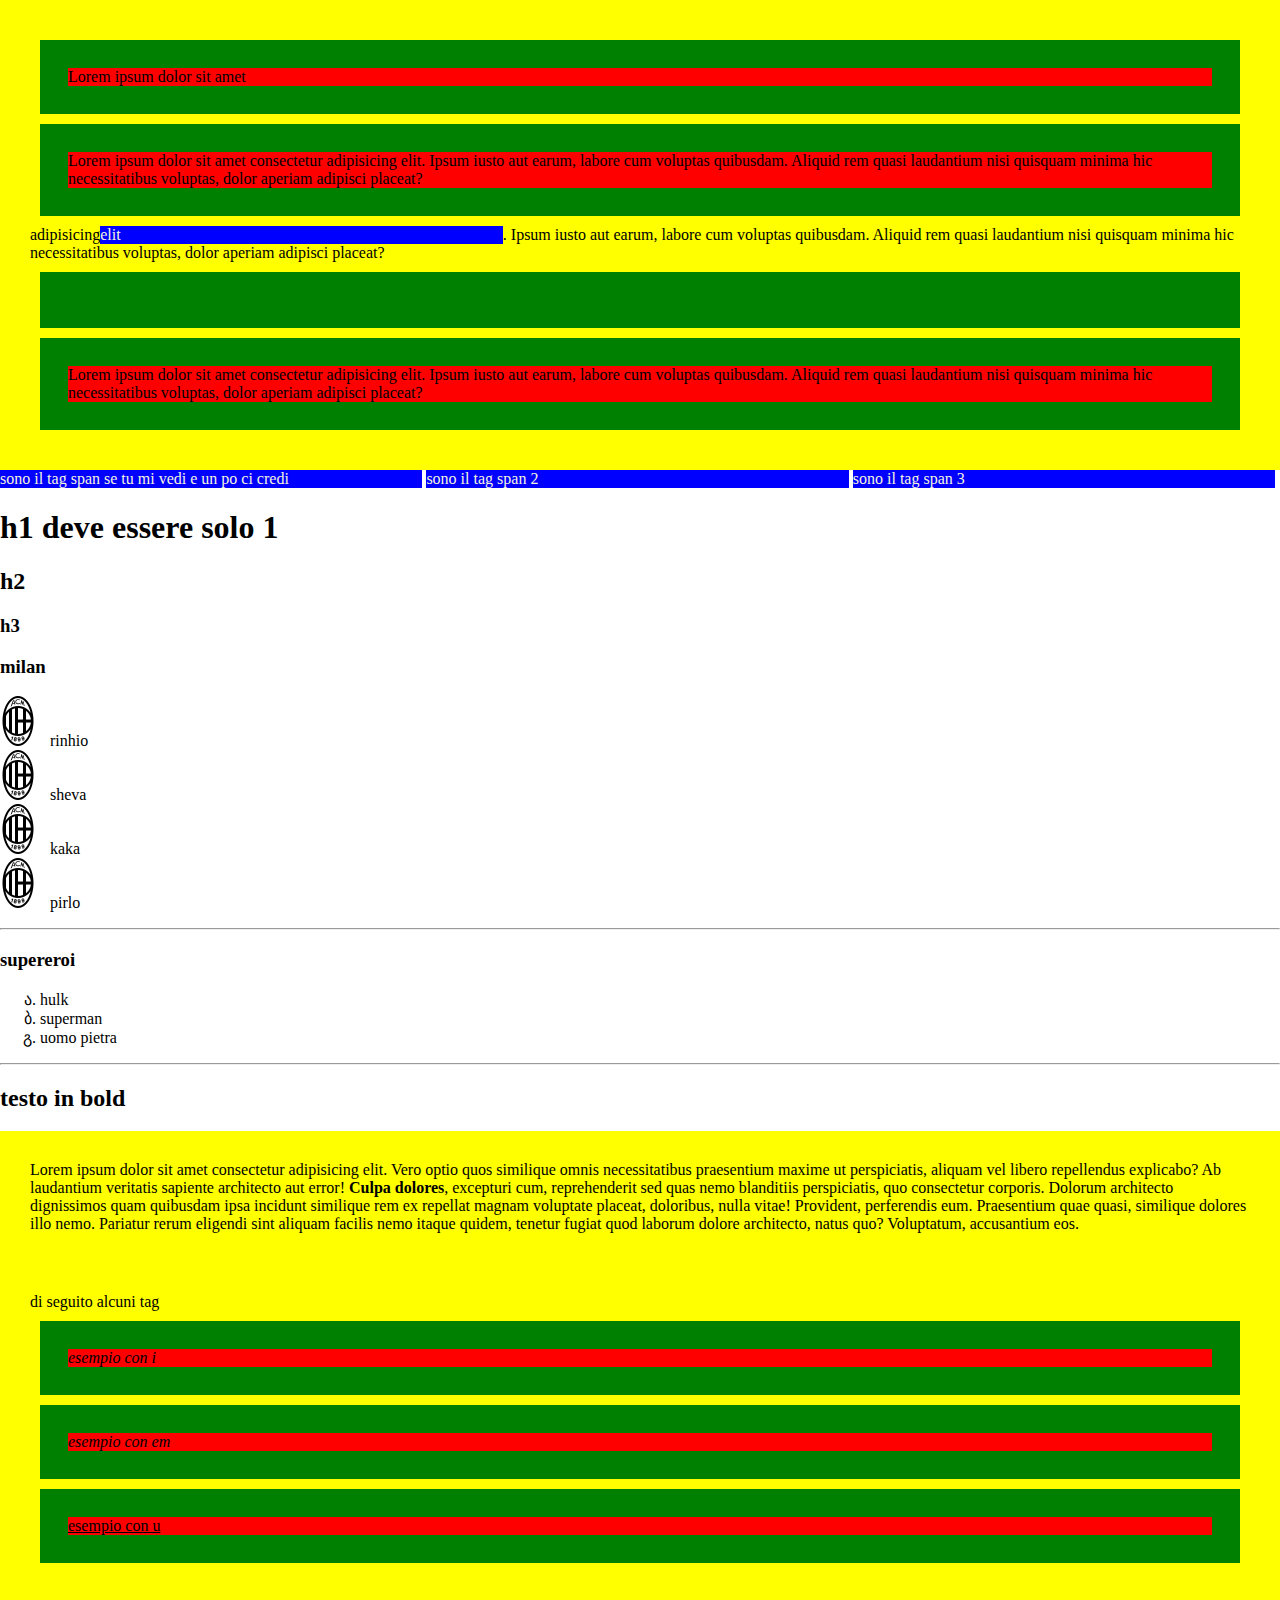
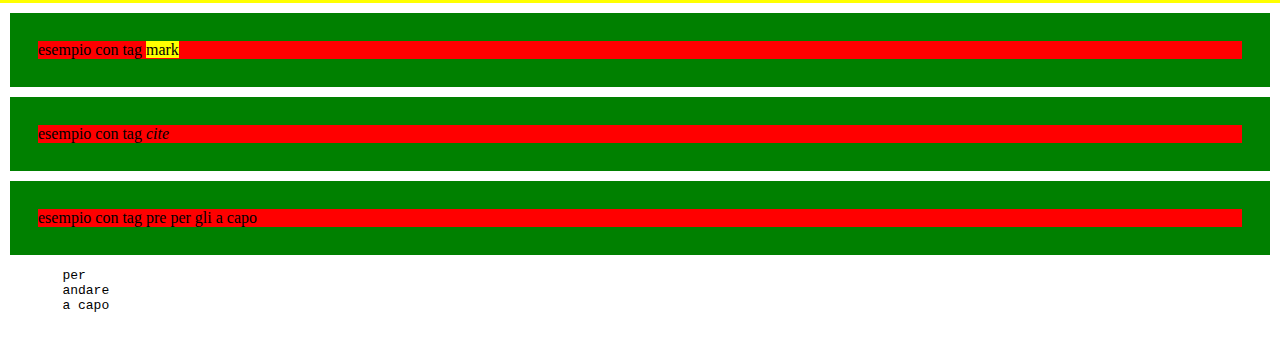
<file: src/html/paragrafo.html>
<!DOCTYPE html>
<html lang="it">
    <head>
        <meta charset="UTF-8">
        <meta http-equiv="X-UA-Compatible" content="IE=edge">
        <title>paragrafo</title>
        <link rel="stylesheet" href="../css/paragrafo.css">
    </head>

    <body>
    <div>
        <p>
            Lorem ipsum dolor sit amet <span><p>
            Lorem ipsum dolor sit amet consectetur adipisicing elit. Ipsum iusto aut earum, labore cum voluptas quibusdam. Aliquid rem quasi laudantium nisi quisquam minima hic necessitatibus voluptas, dolor aperiam adipisci placeat?
        </p> adipisicing<span>elit</span>. Ipsum iusto aut earum, labore cum voluptas quibusdam. Aliquid rem quasi laudantium nisi quisquam minima hic necessitatibus voluptas, dolor aperiam adipisci placeat?
        </p>
        <p>
            Lorem ipsum dolor sit amet consectetur adipisicing elit. Ipsum iusto aut earum, labore cum voluptas quibusdam. Aliquid rem quasi laudantium nisi quisquam minima hic necessitatibus voluptas, dolor aperiam adipisci placeat?
        </p>
    </div>
    <span>sono il tag span
        se tu mi vedi e un po ci credi</span>
    <span>sono il tag span 2</span>
    <span>sono il tag span 3</span>
    <h1>h1 deve essere solo 1</h1>
    <h2>h2</h2>
    <h3>h3</h3>
    <h3>milan</h3>
    <ul>
        <li>rinhio</li>
        <li>sheva</li>
        <li>kaka</li>
        <li>pirlo</li>
    </ul>
    <hr>
    <h3>supereroi</h3>
    <ol>
        <li>hulk</li>
        <li>superman</li>
        <li>uomo pietra</li>
    </ol>

    <hr>

    <h2>testo in bold</h2>
    <div>Lorem ipsum dolor sit amet consectetur adipisicing elit. Vero optio quos similique omnis necessitatibus praesentium maxime ut perspiciatis, aliquam vel libero repellendus explicabo? Ab laudantium veritatis sapiente architecto aut error!
    <strong>Culpa dolores</strong>, excepturi cum, reprehenderit sed quas nemo blanditiis perspiciatis, quo consectetur corporis. Dolorum architecto dignissimos quam quibusdam ipsa incidunt similique rem ex repellat magnam voluptate placeat, doloribus, nulla vitae!
    Provident, perferendis eum. Praesentium quae quasi, similique dolores illo nemo. Pariatur rerum eligendi sint aliquam facilis nemo itaque quidem, tenetur fugiat quod laborum dolore architecto, natus quo? Voluptatum, accusantium eos.</div>

    <div>di seguito alcuni tag
        <p>
            <i>esempio con i</i> </p>
     <p>       <em>esempio con em</em>
        </p>
        <p><u>esempio con u</u></p>
        
    </div>
    <p>esempio con tag <mark>mark</mark> </p>
    <p>esempio con tag <cite>cite</cite></p>
    <p>esempio con tag pre per gli a capo <pre>
        per
        andare
        a capo
    </pre>
</body>
</html>
</file>
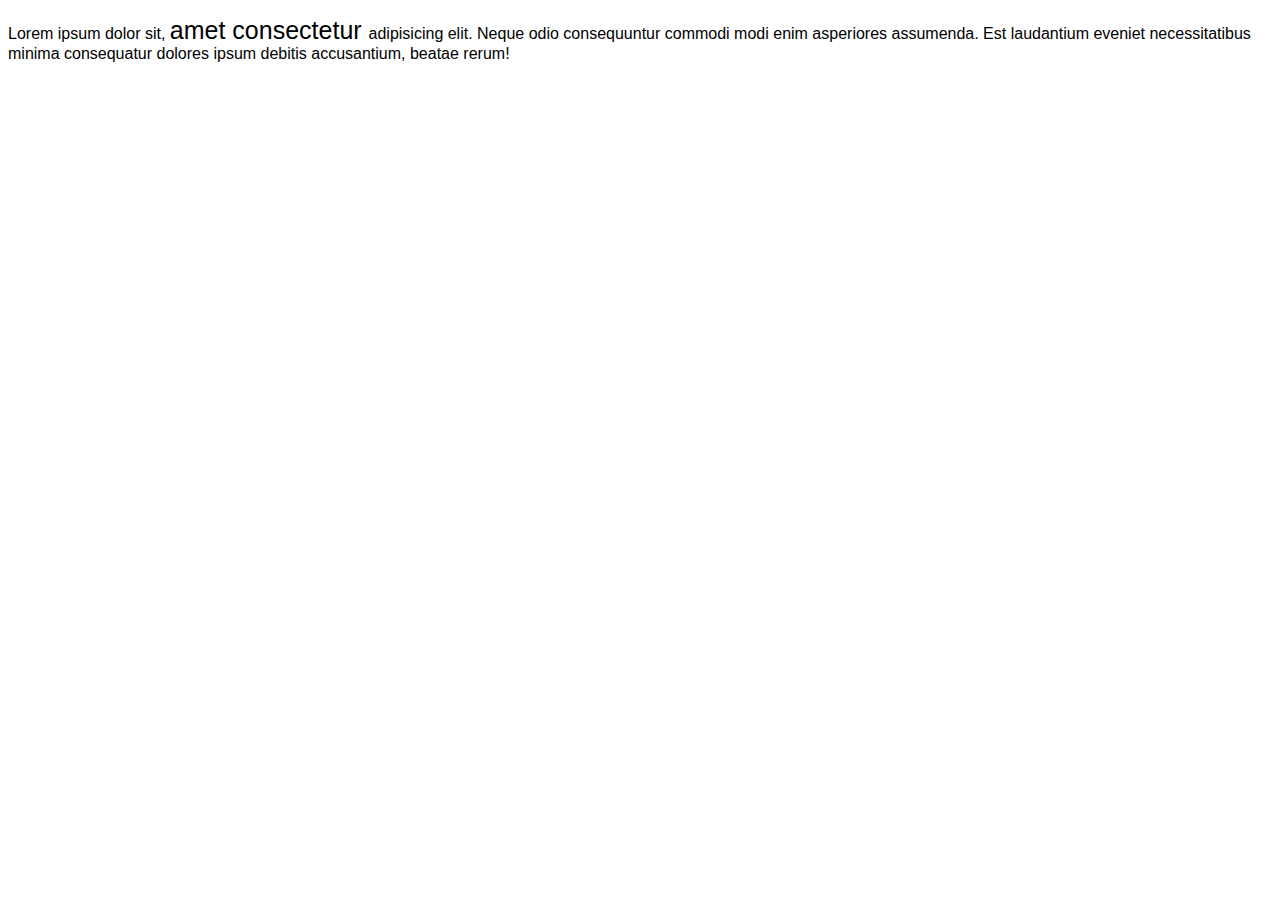
<file: src/html/proprietàDiTesto.html>
<!DOCTYPE html>
<html lang="it">
    <head>
        <meta charset="UTF-8">
        <meta http-equiv="X-UA-Compatible" content="IE=edge">
        <title>Proprietà di testo</title>
        <link rel="stylesheet" href="../css/proprietàDiTesto.css">
    </head>

    <body>
        <p>Lorem ipsum dolor sit, <span> amet consectetur </span> adipisicing elit. Neque odio consequuntur commodi modi enim asperiores assumenda. Est laudantium eveniet necessitatibus minima consequatur dolores ipsum debitis accusantium, beatae rerum!</p>
        
    </body>
</html>
</file>
<file: src/css/index.css>
*{
    box-sizing: border-box;
}

body {
    font-size: 0;
    margin: 0; 
    background-color: rgb(205, 180, 15); 
    
}

div {
    font-size: 16px;
    
    
}

.crediti {
    background-color: rgb(162, 162, 137);
    color: black;
    text-align: center;
    padding: 1px;
    
}

.titolo {
    color: crimson;
    background-color: cadetblue;
    text-align: center;
    padding: 10px;
    border: 1px SOLID black;
}

.ergali {
    color: orange;
    background-color: grey;
    text-align: center;
    padding: 5px;
}

ol li {
    text-align: left  ;
    font-size: larger;
}

.portieri {
    display: inline-block;
    color: black;
    background-color: darkorange;
    border: black 5px solid;
    width: calc(25% - 2px);
    margin: 1px;
    text-align: center;
    
    
    
}
.listapor {
    color: darkorange;
    background-color: black;
    padding: 0.1px;
    border-bottom: black 3px solid;
    
    
}

.difensori {
    display: inline-block;
    color: black;
    background-color: rgb(12, 154, 12);
    border: black 5px solid;
    width: calc(25% - 2px);
    margin: 1px;
    text-align: center;
    
}
.listadif {
    color: rgb(12, 154, 12);
    background-color: black;
    border-top: black 3px solid;
    border-bottom: black 3px solid;
    
}

.centrocampisti {
    display: inline-block;
    color: black;
    background-color: rgb(6, 183, 228);
    border: black 5px solid;
    width: calc(25% - 2px);
    margin: 1px;
    text-align: center;
    
}
.listacen {
    color: rgb(6, 183, 228);
    background-color: black;
    border-top: black 3px solid;
    border-bottom: black 3px solid;
    
}

.attaccanti {
    display: inline-block;
    color: black;
    background-color: rgb(214, 13, 9);
    border: black 5px solid;
    width: calc(25% - 2px);
    margin: 1px;
    text-align: center;
    
}
.listaatt {
    color: rgb(214, 13, 9);
    background-color: black;
    border-top: black 9px solid;
    border-bottom: black 3px solid;
    
}
</file>
<file: src/css/affiancareElementi.css>
*{
    box-sizing: border-box;
}

body {
    font-size: 0;
    margin: 0;
    
}

div {
    font-size: 16px;
    
}
.card-container {
    display: inline-block;
    background-color: aqua;
    width: calc(33.33% - 2px)   ;
    margin: 1px;
    border: black ridge 20px
    
}


.card-finale {
    background-color: black;
    color: burlywood;
}
</file>
<file: src/css/altreProprietà.css>
p.grassetto {
    font-weight: bold;
}
</file>
<file: src/css/boxmodel.css>
*{ 
    box-sizing: border-box;


div {
    background-color: crimson;
    width: 30%;
    margin: 7% auto;
    padding: 3%;
    border: 26px black solid;
    
}
div + div {
    background-color: blue;
    border-top-width: 10px; border-right-width: 30px; border-top-color: black; border-right-color: darkgreen; border-style: groove;
    color: gainsboro;
}

body {
    background-color: deeppink;
}
}
</file>
<file: src/css/colori.css>
div{
    background-color: rgb(150, 125, 205);
}
</file>
<file: src/css/dimensioni.css>
div {
    background-color: aqua;
    color: chocolate;
    max-width: 100%;
    height: 100%;
}

body{
    background-color: chartreuse;
}
</file>
<file: src/css/div.css>
div{
    background-color: aqua;
}
</file>
<file: src/css/esempioClassi.css>
.errore{
    background-color: red;
    color: white;
    padding: 10px;
}

.errore-form{
    font-family: 'Gill Sans', 'Gill Sans MT', Calibri, 'Trebuchet MS', sans-serif;
    font-size: larger;
}
</file>
<file: src/css/fanta.css>
*{
    box-sizing: border-box;
}

body {
    font-size: 0;
    margin: 0; 
    background-color: rgb(205, 180, 15); 
    
}

div {
    font-size: 16px;
    
    
}

.titolo {
    color: crimson;
    background-color: cadetblue;
    text-align: center;
    padding: 10px;
    border: 1px SOLID black;
}

.ergali {
    color: orange;
    background-color: grey;
    text-align: center;
    padding: 5px;
}

ol li {
    text-align: left  ;
    font-size: larger;
}

.portieri {
    display: inline-block;
    color: black;
    background-color: darkorange;
    border: black 5px solid;
    width: calc(25% - 2px);
    margin: 1px;
    text-align: center;
    
    
    
}
.listapor {
    color: darkorange;
    background-color: black;
    padding: 0.1px;
    border-bottom: black 2px solid;
    
    
}

.difensori {
    display: inline-block;
    color: black;
    background-color: rgb(12, 154, 12);
    border: black 5px solid;
    width: calc(25% - 2px);
    margin: 1px;
    text-align: center;
    
}
.listadif {
    color: rgb(12, 154, 12);
    background-color: black;
    border-top: black 3px solid;
    border-bottom: black 3px solid;
    
}

.centrocampisti {
    display: inline-block;
    color: black;
    background-color: rgb(12, 83, 154);
    border: black 5px solid;
    width: calc(25% - 2px);
    margin: 1px;
    text-align: center;
    
}
.listacen {
    color: rgb(12, 83, 154);
    background-color: black;
    border-top: black 3px solid;
    border-bottom: black 3px solid;
    
}

.attaccanti {
    display: inline-block;
    color: black;
    background-color: rgb(178, 27, 24);
    border: black 5px solid;
    width: calc(25% - 2px);
    margin: 1px;
    text-align: center;
    
}
.listaatt {
    color: rgb(178, 27, 24);
    background-color: black;
    border-top: black 8px solid;
    border-bottom: black 3px solid;
    
}
</file>
<file: src/css/paragrafo.css>
body {
    margin: 0;
}
p{
    background-color: red;
    margin: 10px;
    border: 28px solid green;
}

div {
    background-color: yellow;
    padding: 30px ;
}
span{
    background-color: blue;
    display: inline-block;
    color: beige;
    width: 33%;
}

ul {
    padding-left: 50px;
}

ul li {
    /* list-style-type: square; */
    list-style-image: url(../../assets/img/icons8-ac-milan-50.png);
    
}

ol li {
    list-style-type: georgian;
}
</file>
<file: src/css/proprietàDiTesto.css>
p {
    font-family: Arial, Helvetica, sans-serif;
}

span {
    font-size: 25px;
}
</file>
